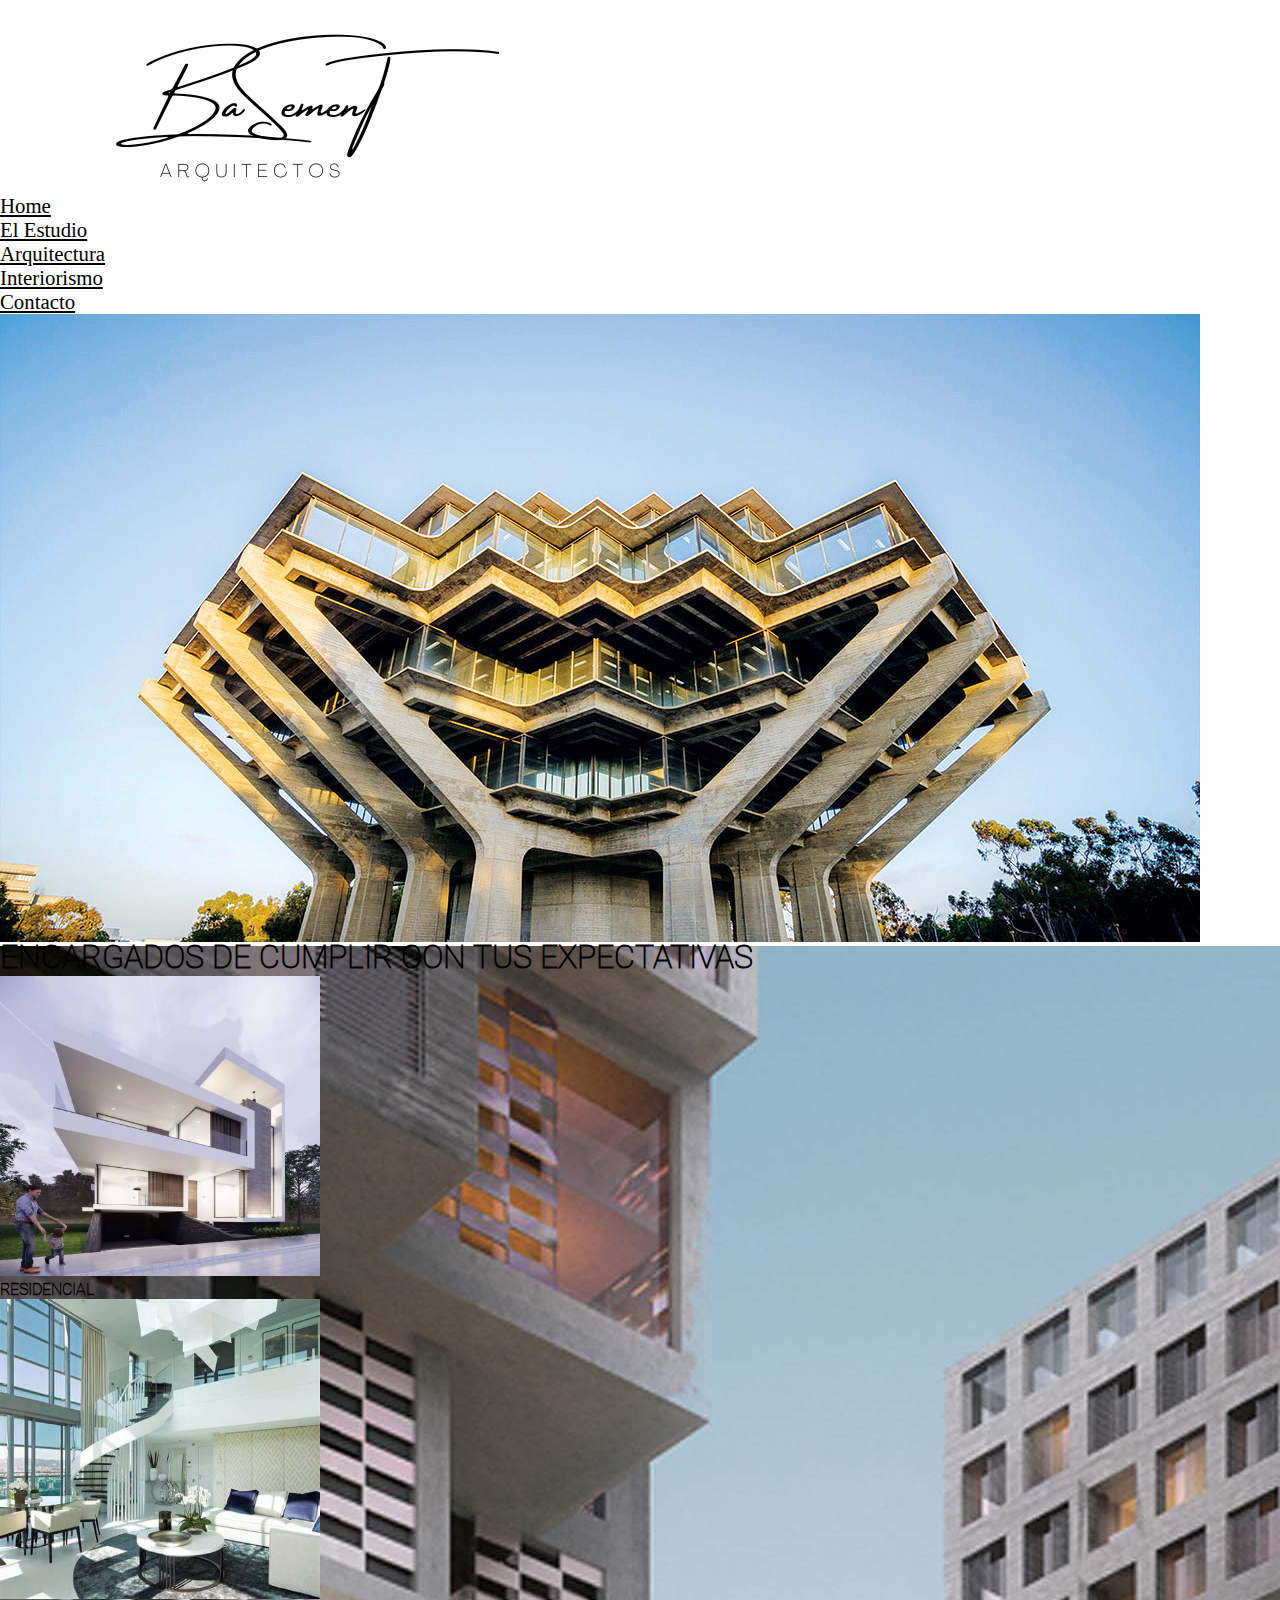
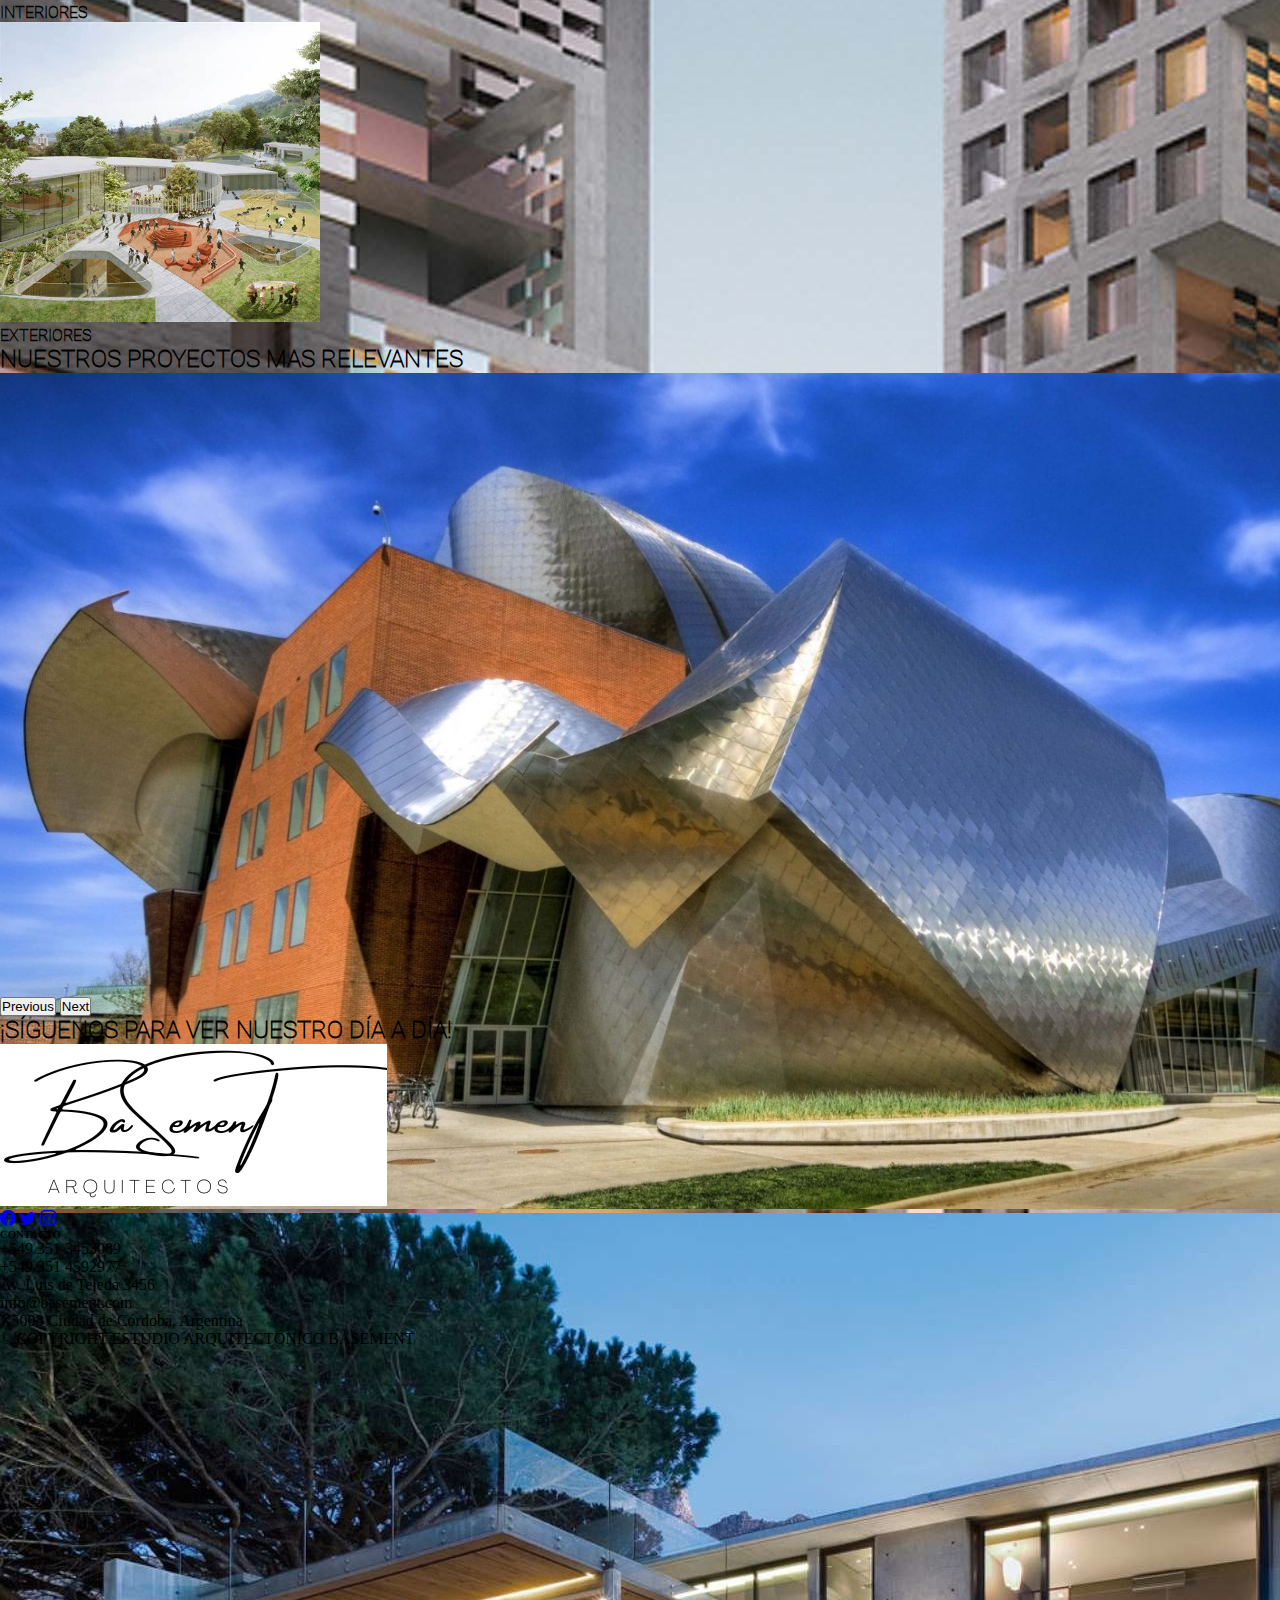
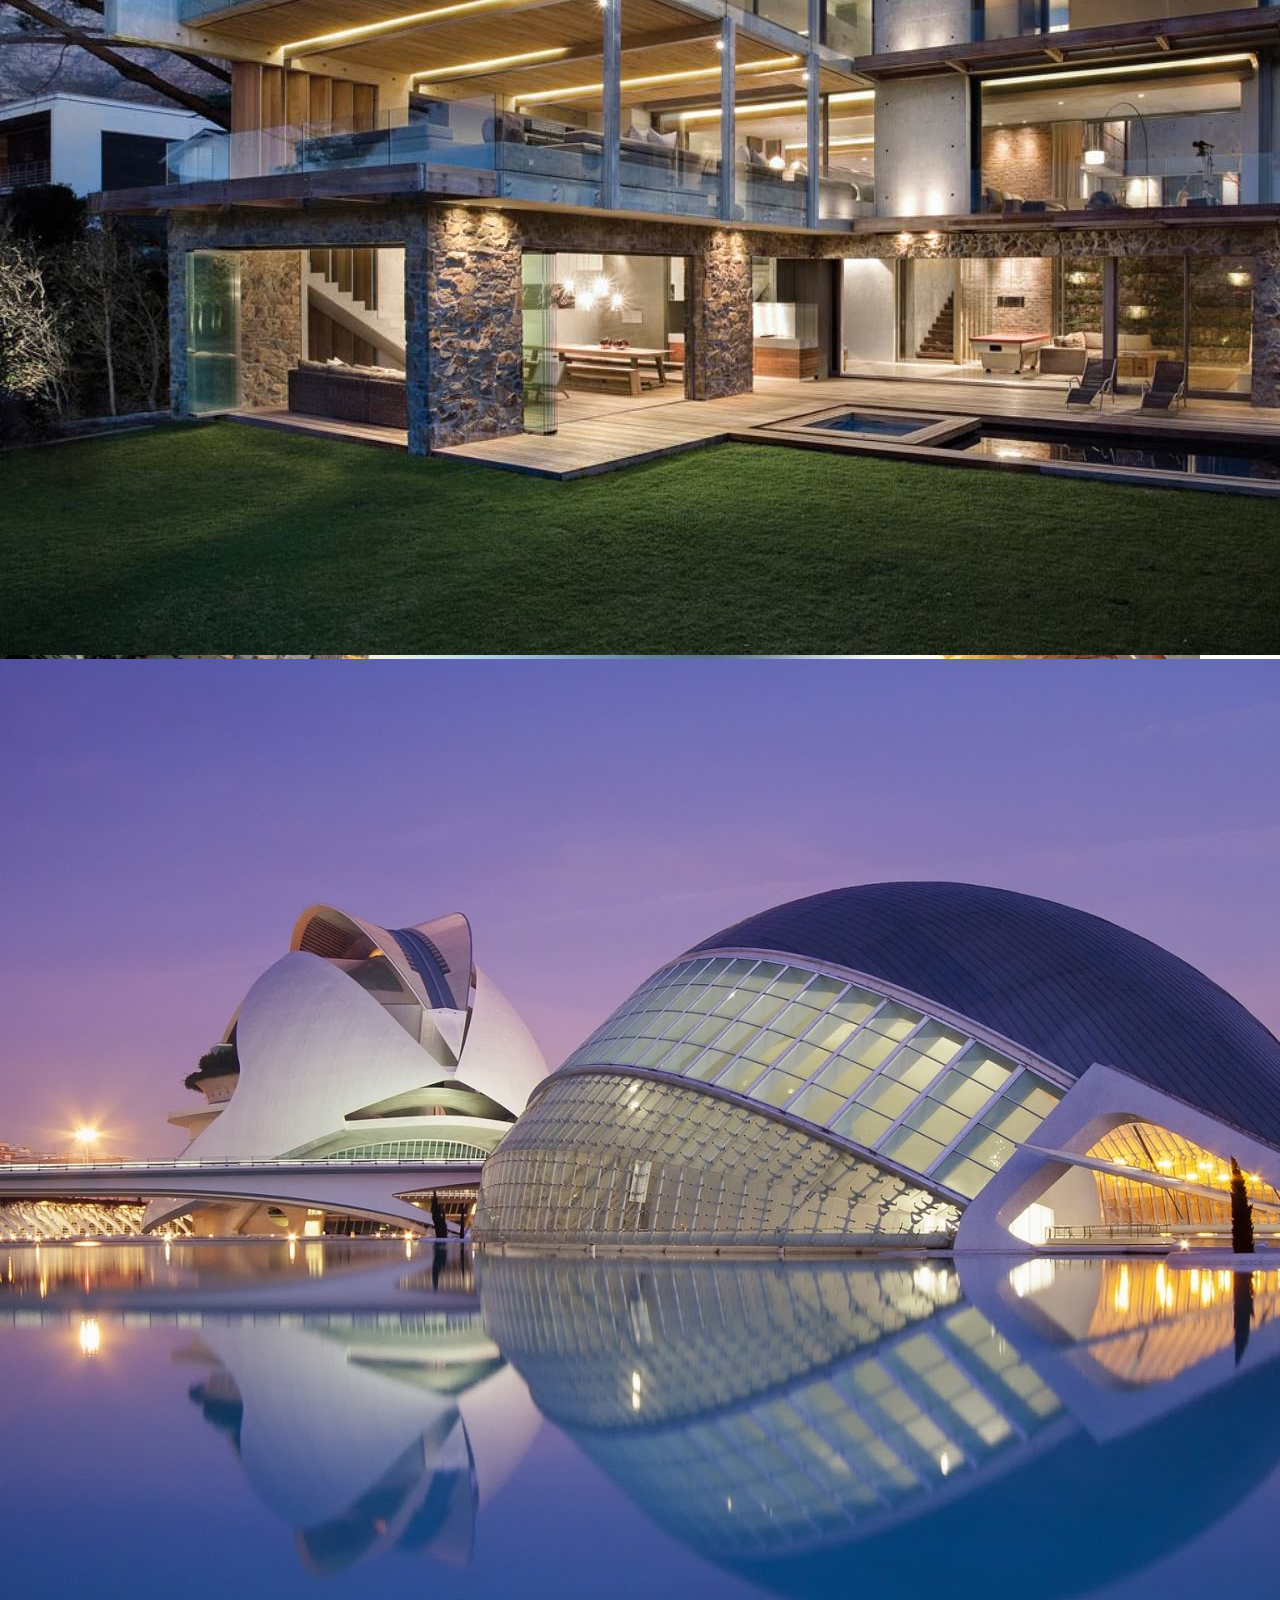
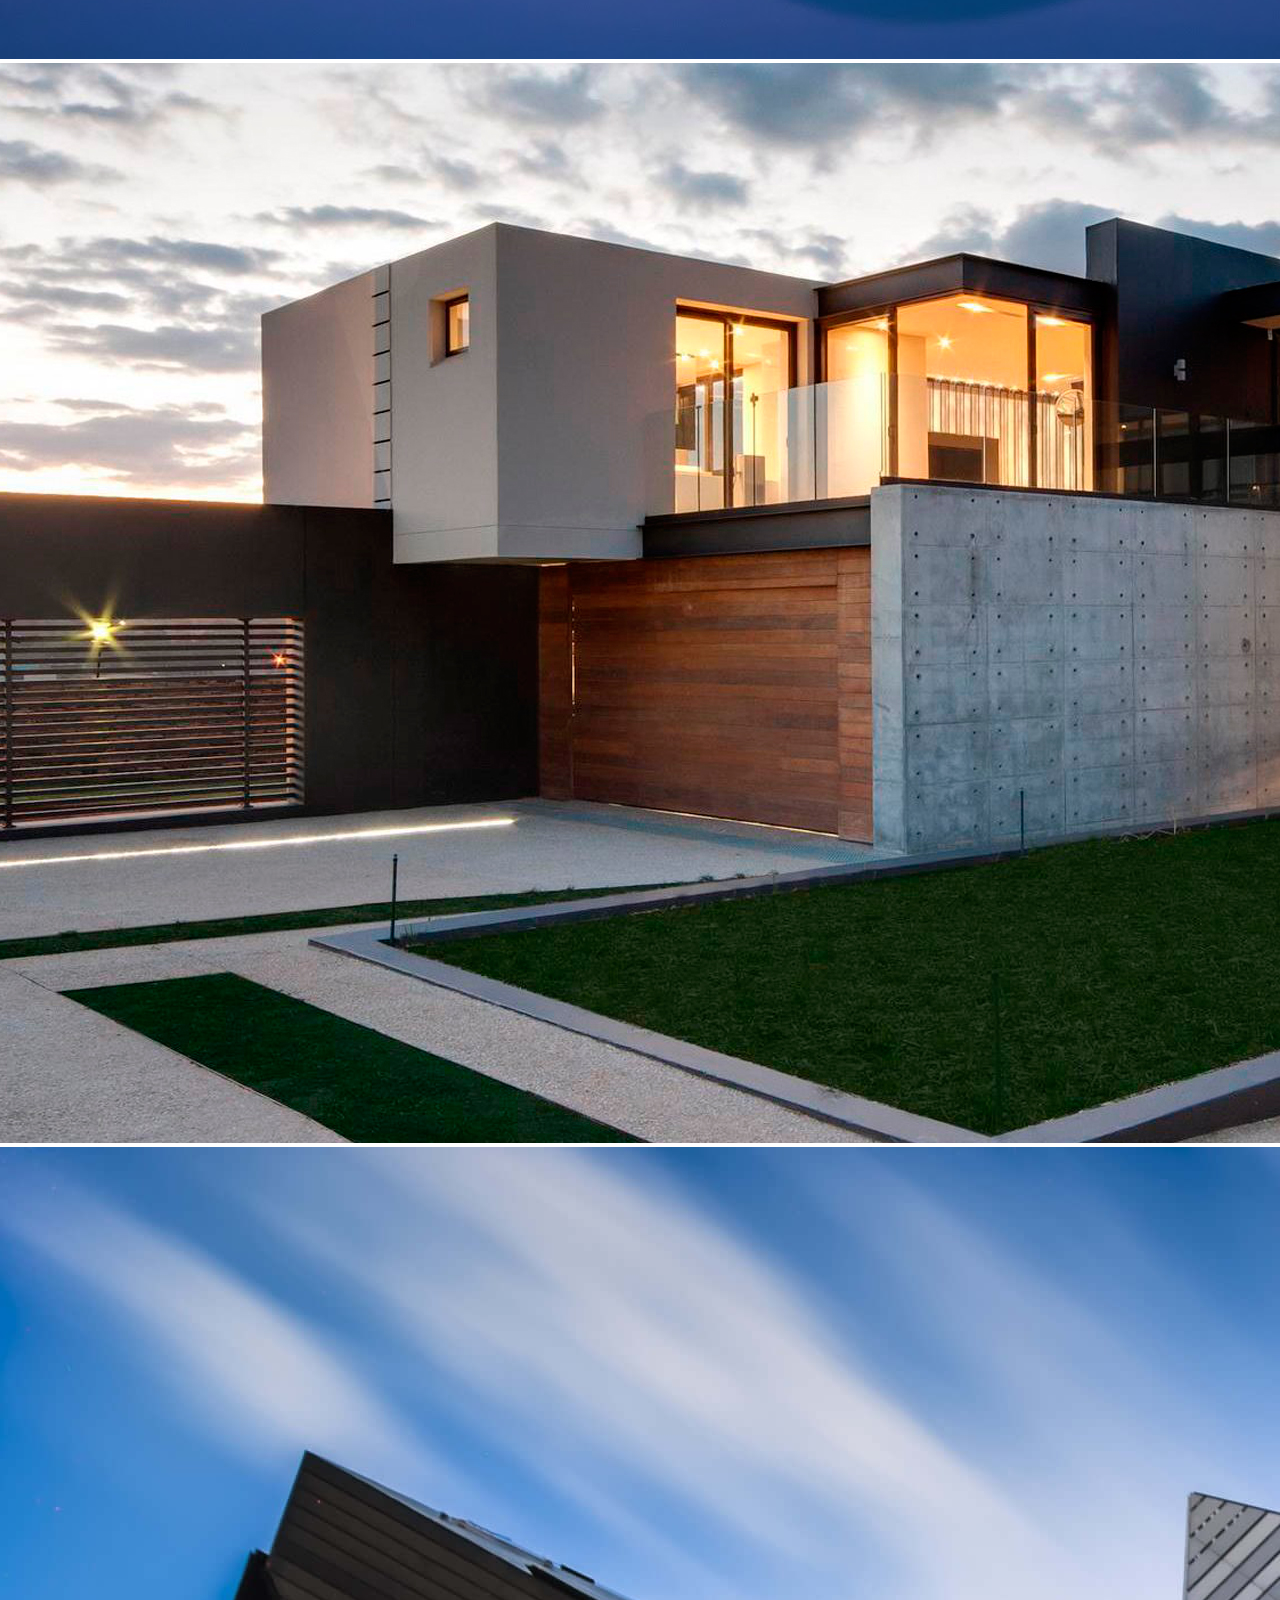
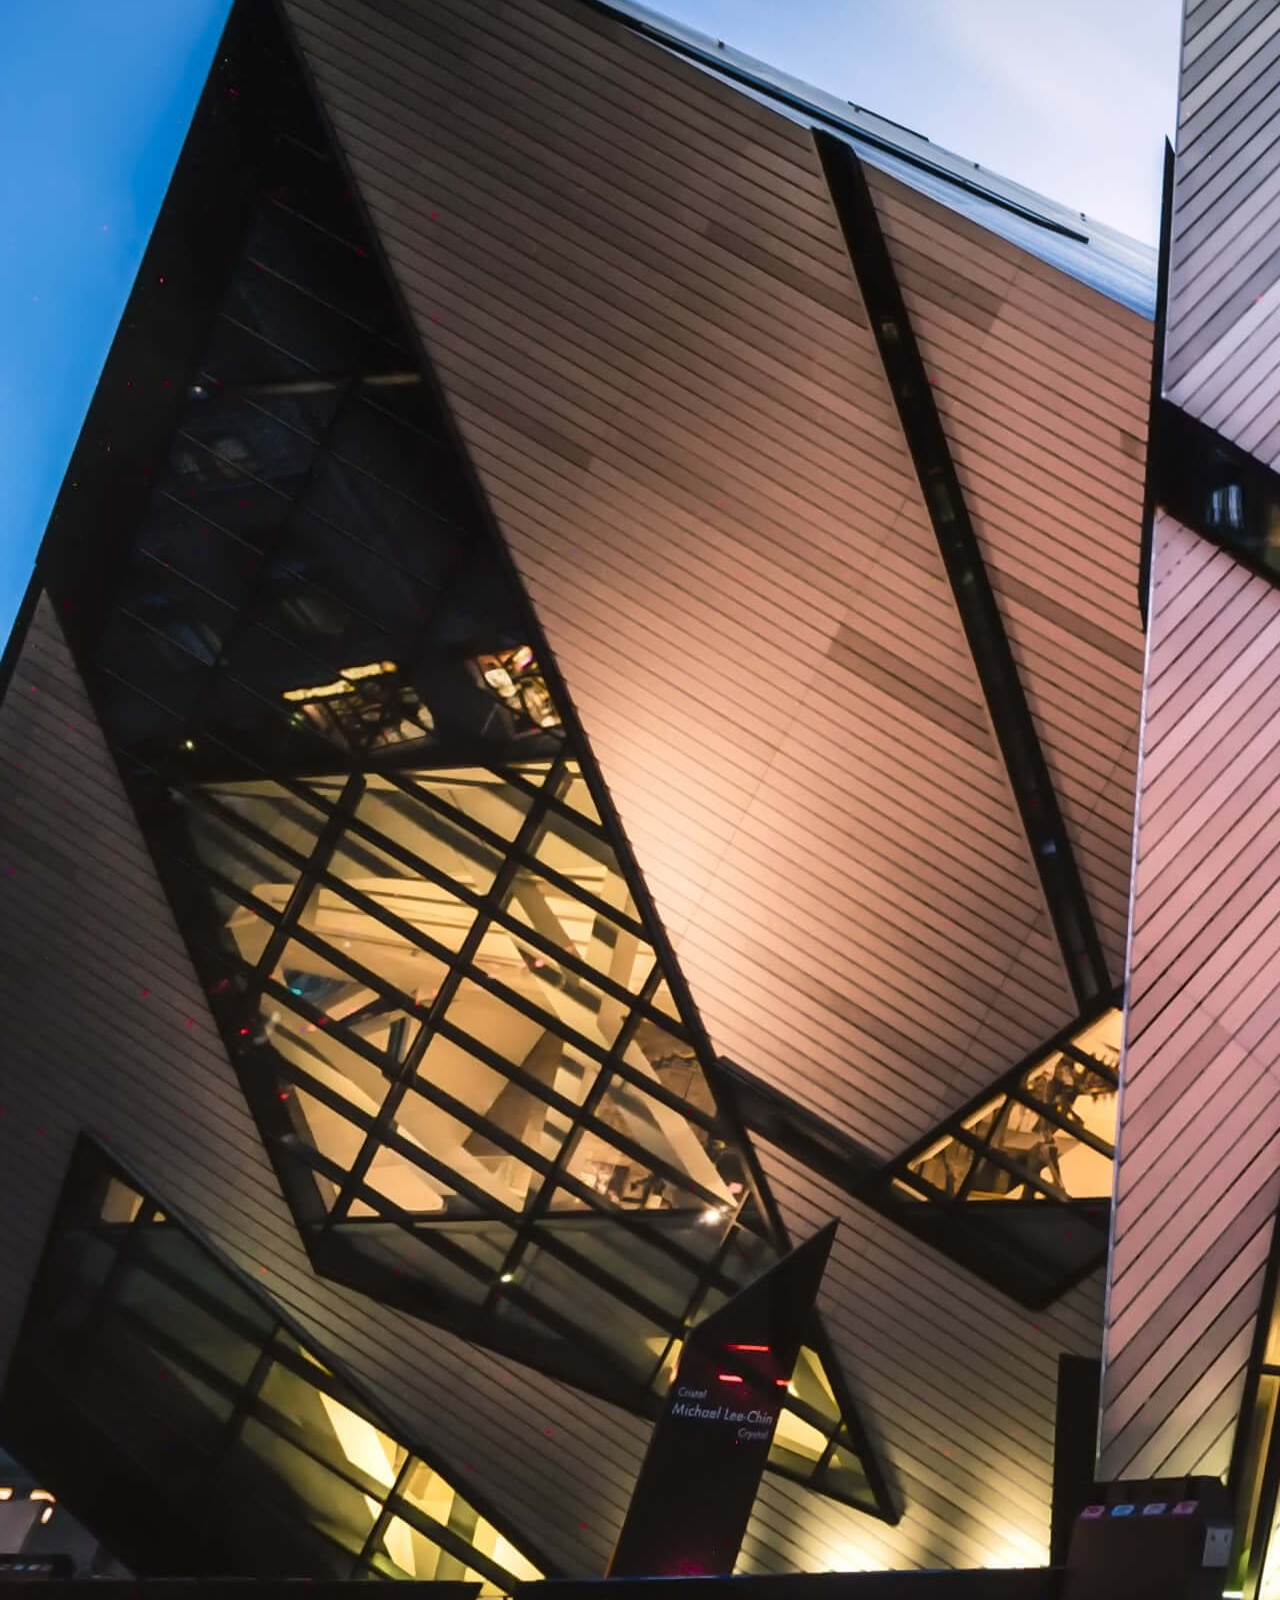
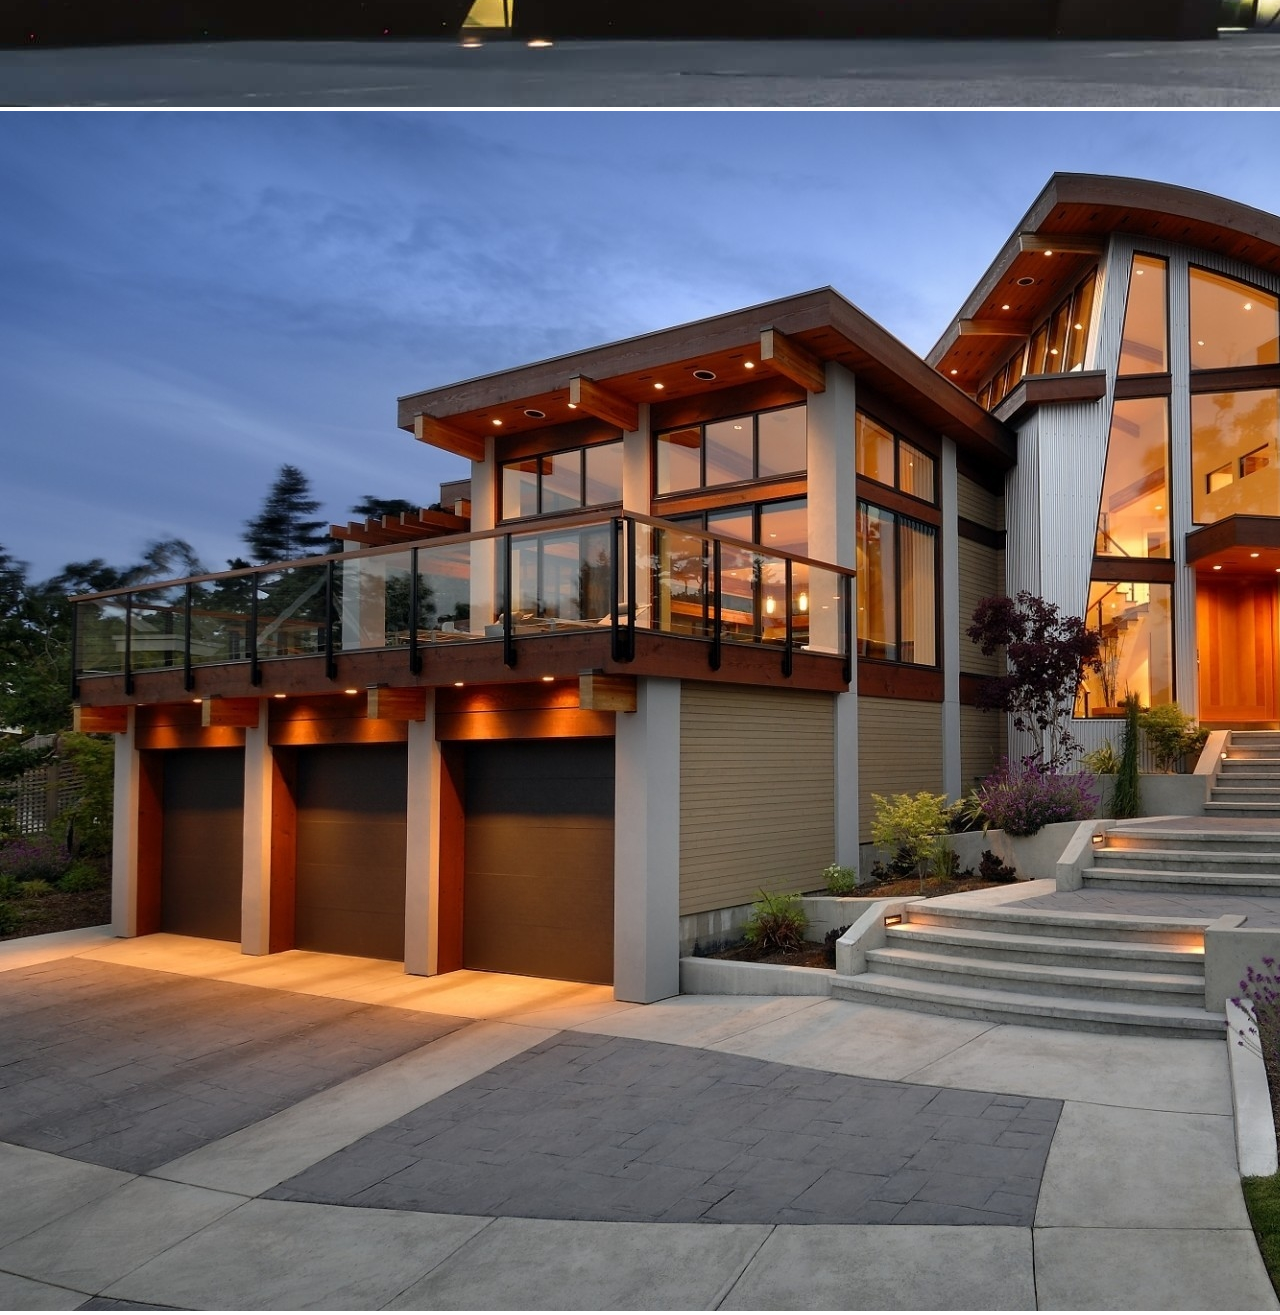
<file: index.html>
<!DOCTYPE html>
<html lang="en">
<head>
    <meta charset="UTF-8">
    <meta http-equiv="X-UA-Compatible" content="IE=edge">
    <meta name="viewport" content="width=device-width, initial-scale=1.0">
    <link href="https://cdn.jsdelivr.net/npm/bootstrap@5.1.3/dist/css/bootstrap.min.css" rel="stylesheet" integrity="sha384-1BmE4kWBq78iYhFldvKuhfTAU6auU8tT94WrHftjDbrCEXSU1oBoqyl2QvZ6jIW3" crossorigin="anonymous">
    <link rel="stylesheet" href="https://cdn.jsdelivr.net/npm/bootstrap-icons@1.9.1/font/bootstrap-icons.css">
    <link rel="stylesheet" href="https://cdnjs.cloudflare.com/ajax/libs/animate.css/4.1.1/animate.min.css"/>
    <link rel="shortcut icon" href="./assets/images/favicon-16x16.png">
    <link rel="stylesheet" href="./css/estilo.css">
    <title>Estudio Basement</title>
</head>
<body>
    <!-- <============================HEADER============================================> -->
    <header class="container-fluid d-flex justify-content-center">
        <div class="animate__animated animate__zoomIn">
            <div>
                <img src="./assets/images/logo basement.png" class="img-fluid" alt="logo basement" id="logo">
            </div>
        </div>
    </header>
    <!-- <============================NAV============================================> -->
    <div>
        <ul class="nav justify-content-center" id="nav">
            <li class="nav-item">
              <a class="nav-link active" aria-current="page" href="./index.html">Home</a>
            </li>
            <li class="nav-item">
              <a class="nav-link" href="./pages/elestudio.html">El Estudio</a>
            </li>
            <li class="nav-item">
              <a class="nav-link" href="./pages/arquitectura.html">Arquitectura</a>
            </li>
            <li class="nav-item">
                <a class="nav-link" href="./pages/interiorismo.html">Interiorismo</a>
              </li>
              <li class="nav-item">
                <a class="nav-link" href="./pages/contacto.html">Contacto</a>
              </li>
          </ul>
      </div>
      <!-- <============================SLIDER DE IMAGENES============================================> -->
      <div id="carouselExampleSlidesOnly" class="carousel slide" data-bs-ride="carousel">
        <div class="carousel-inner">
          <div class="carousel-item active">
            <img src="./assets/images/slide1.jpg" class="d-block w-100" alt="slideuno">
          </div>
          <div class="carousel-item">
            <img src="./assets/images/slide2.jpg" class="d-block w-100" alt="slidedos">
          </div>
          <div class="carousel-item">
            <img src="./assets/images/slide3.jpg" class="d-block w-100" alt="slidetres">
          </div>
        </div>
      </div>

      <!-- <============================MAIN============================================> -->

    <main class="container-fluid">
        <section class="text-center pt-3 mb-5" id="eslogan">
            <h1 class="p-3 border-bottom border-1">ENCARGADOS DE CUMPLIR CON TUS <span class="fw-bold">EXPECTATIVAS</span></h1>
        </section>
        
        <div class="container" id="proyectos">
            <div class="row mx-auto">
              <div class="col-lg-4 col-md-12 col-sm-12">
                <img src="./assets/images/residencial.jpg" class="img-thumbnail" alt="residencial" width="320" height="300"><h4 class="text-center fs-5 mt-4 fw-bold">RESIDENCIAL</h4>
              </div>
              <div class="col-lg-4 col-md-12 col-sm-12">
                <img src="./assets/images/interiores.jpg" class="img-thumbnail" alt="interiores" width="320" height="300"><h4 class="text-center fs-5 mt-4 fw-bold">INTERIORES</h4>
              </div>
              <div class="col-lg-4 col-md-12 col-sm-12">
                <img src="./assets/images/exteriores.jpg" class="img-thumbnail" alt="exteriores" width="320" height="300"><h4 class="text-center fs-5 mt-4 fw-bold">EXTERIORES</h4>
              </div>
            </div>
          </div>
        
        <section class="text-center pt-4 mb-3" id="eslogan">
            <h2 class="p-3 fs-1 fw-bold border-top border-1">NUESTROS PROYECTOS MAS RELEVANTES</h2>
        </section>

        <!-- <============================SEGUNTO SLIDER============================================> -->
      
      <div id="carouselExampleControls" class="carousel slide mb-5" data-bs-ride="carousel">
        <div class="carousel-inner">
          <div class="carousel-item active">
            <img src="./assets/images/proyecto5.jpg" class="d-block w-100" alt="Proyecto_cinco">
          </div>
          <div class="carousel-item">
            <img src="./assets/images/proyecto2.jpg" class="d-block w-100" alt="Proyecto_dos">
          </div>
          <div class="carousel-item">
            <img src="./assets/images/proyecto6.jpg" class="d-block w-100" alt="Proyecto_seis">
          </div>
          <div class="carousel-item">
            <img src="./assets/images/proyecto3.jpg" class="d-block w-100" alt="Proyecto_tres">
          </div>
          <div class="carousel-item">
            <img src="./assets/images/proyecto4.jpg" class="d-block w-100" alt="Proyecto_cuatro">
          </div>
          <div class="carousel-item">
            <img src="./assets/images/proyecto1.jpg" class="d-block w-100" alt="Proyecto_uno">
          </div>
        </div>
        <button class="carousel-control-prev" type="button" data-bs-target="#carouselExampleControls" data-bs-slide="prev">
          <span class="carousel-control-prev-icon" aria-hidden="true"></span>
          <span class="visually-hidden">Previous</span>
        </button>
        <button class="carousel-control-next" type="button" data-bs-target="#carouselExampleControls" data-bs-slide="next">
          <span class="carousel-control-next-icon" aria-hidden="true"></span>
          <span class="visually-hidden">Next</span>
        </button>
      </div>
      <section class="text-center mt-4 mb-5" id="eslogan">
        <h2 class="p-3 fs-1 fw-bold mb-5">¡SÍGUENOS PARA VER NUESTRO DÍA A DÍA!</h2>
      </section> 
    </main>

    <!-- <============================FOOTER============================================> -->

    <footer class="container">
        <div class="row">
          <div class="col col-lg-4 col-sm-6 col-md-6">
            <img src="./assets/images/logo basement2.png" alt="logo basement" id="logo-footer">
          </div>
          <div class="col-lg-4 col-sm-6 col-md-3 text-center fs-2 mb-5" id="iconos">
            <a href="#"><i class="bi bi-facebook"></i></a>
            <a href="#"><i class="bi bi-twitter"></i></a>
            <a href="#"><i class="bi bi-instagram"></i></a>
          </div>
          <div class="col-lg-4 col-sm-6 col-md-6" id="contacto">
            <h6>CONTACTO</h6>
            <p>+549 351 3453089</p>
            <p>+549 351 4592977</p>
            <p>Av. Luis de Tejeda 3456</p>
            <p>info@basement.com</p>
            <p>X5008 Ciudad de Córdoba, Argentina</p>
          </div>
        </div>
        <section>
          <p class="p-3 fs-6 text-center"> © COPYRIGHT ESTUDIO ARQUITECTÓNICO BASEMENT</p>
        </section>
    </footer>
    

    <script src="https://cdn.jsdelivr.net/npm/@popperjs/core@2.10.2/dist/umd/popper.min.js" integrity="sha384-7+zCNj/IqJ95wo16oMtfsKbZ9ccEh31eOz1HGyDuCQ6wgnyJNSYdrPa03rtR1zdB" crossorigin="anonymous"></script>
    <script src="https://cdn.jsdelivr.net/npm/bootstrap@5.1.3/dist/js/bootstrap.min.js" integrity="sha384-QJHtvGhmr9XOIpI6YVutG+2QOK9T+ZnN4kzFN1RtK3zEFEIsxhlmWl5/YESvpZ13" crossorigin="anonymous">
    </script>  
</body>
</html>
</file>
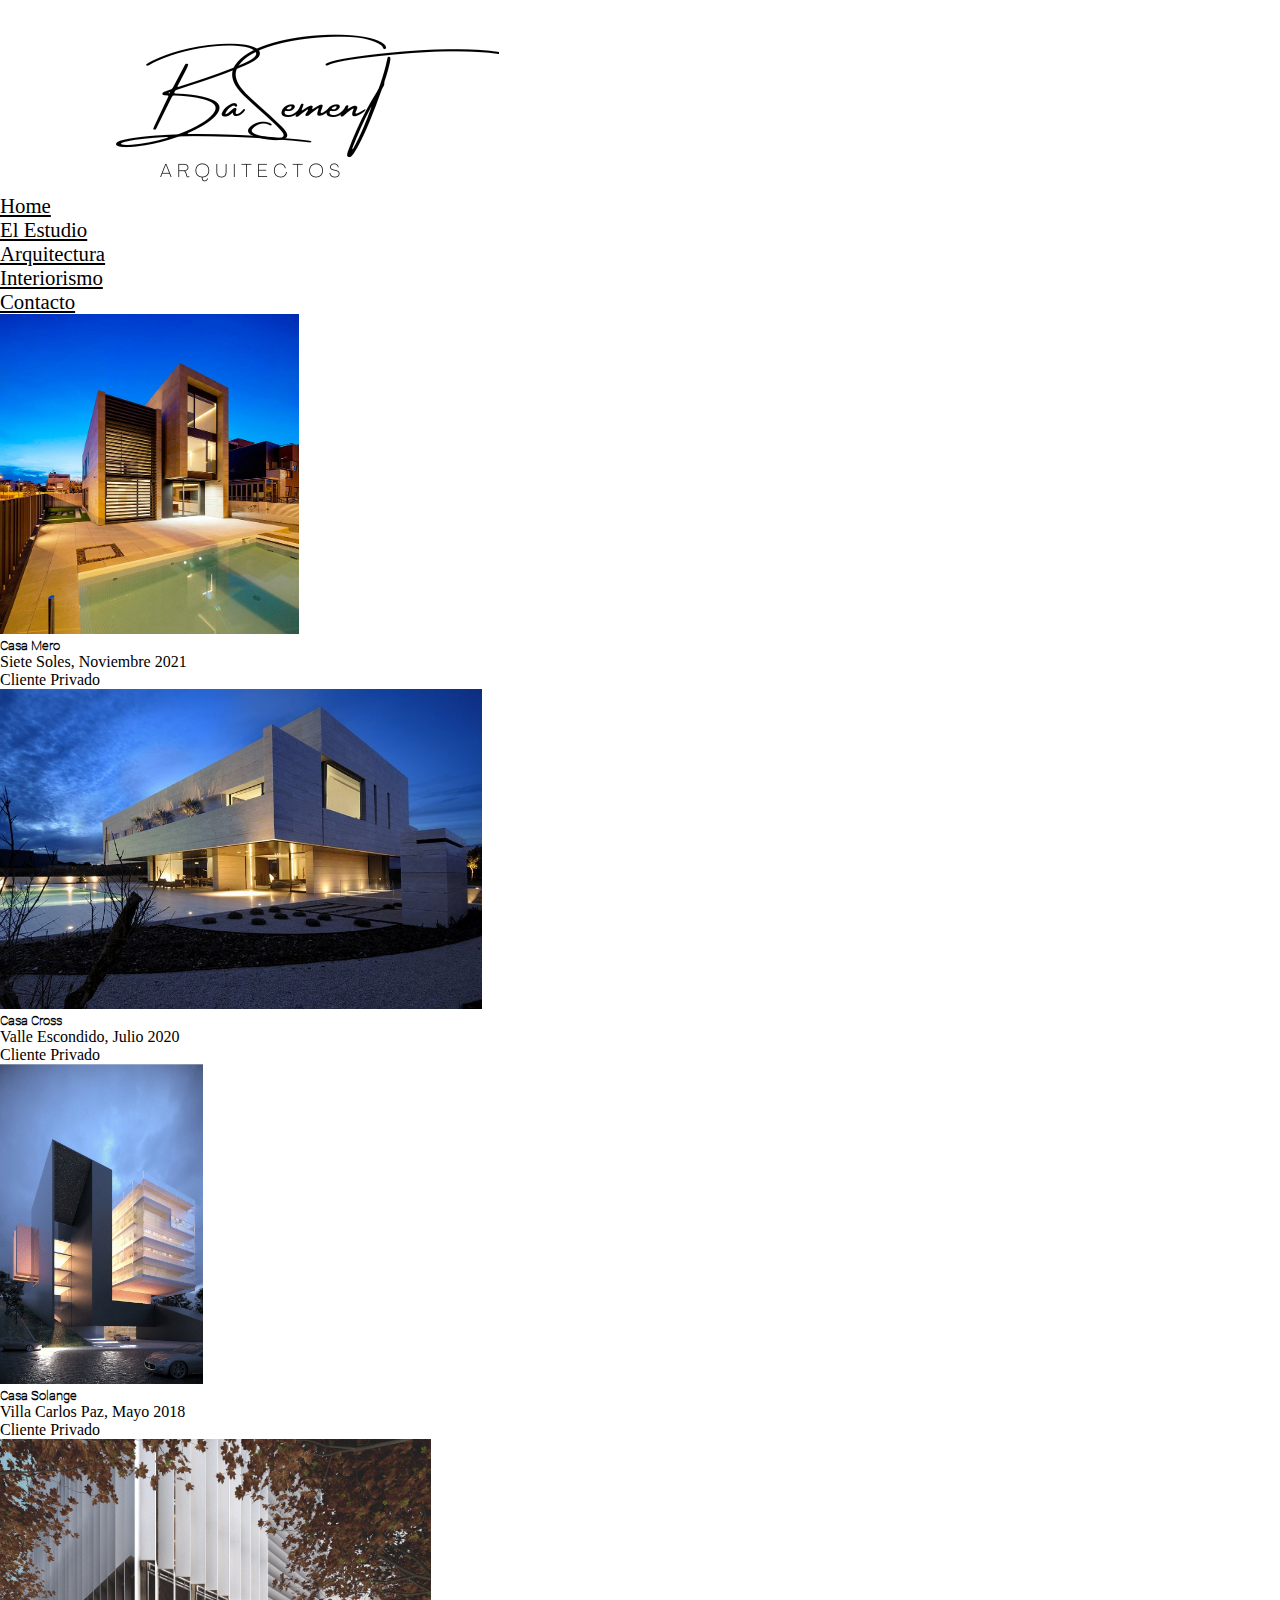
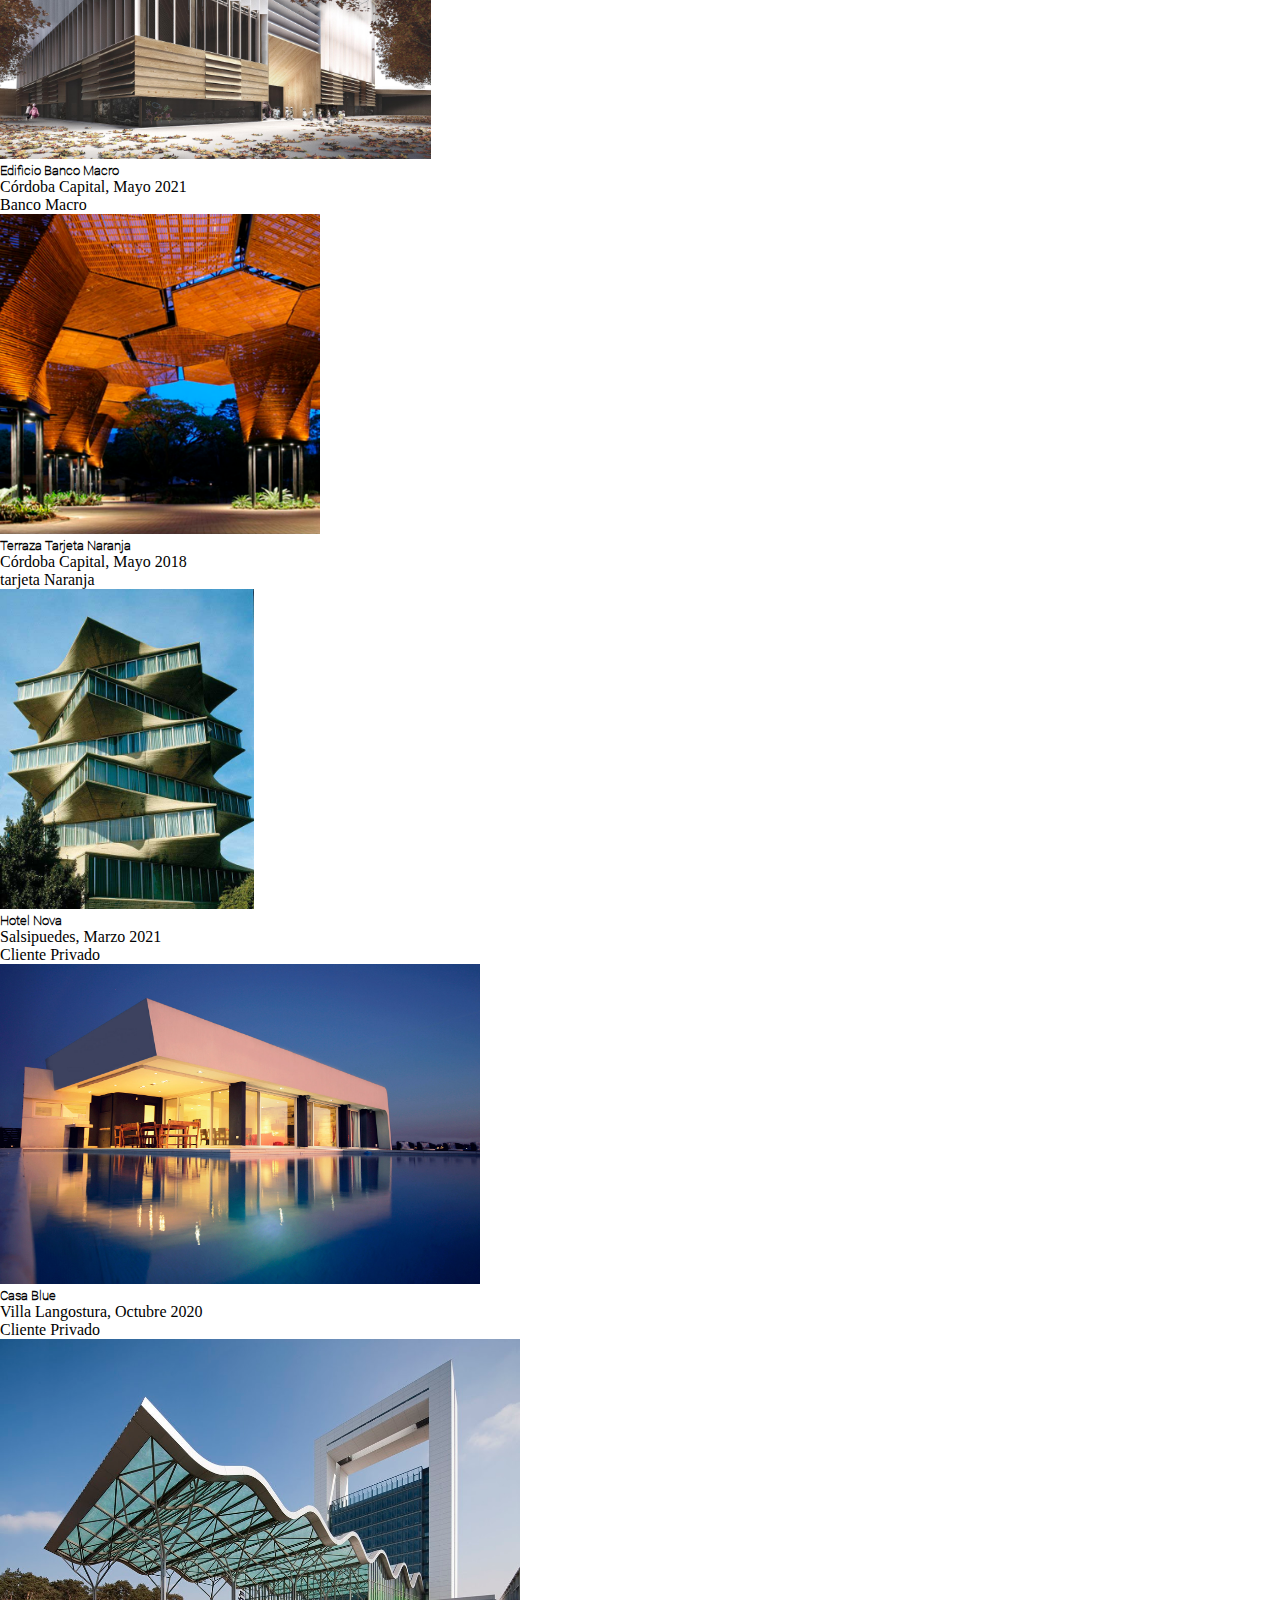
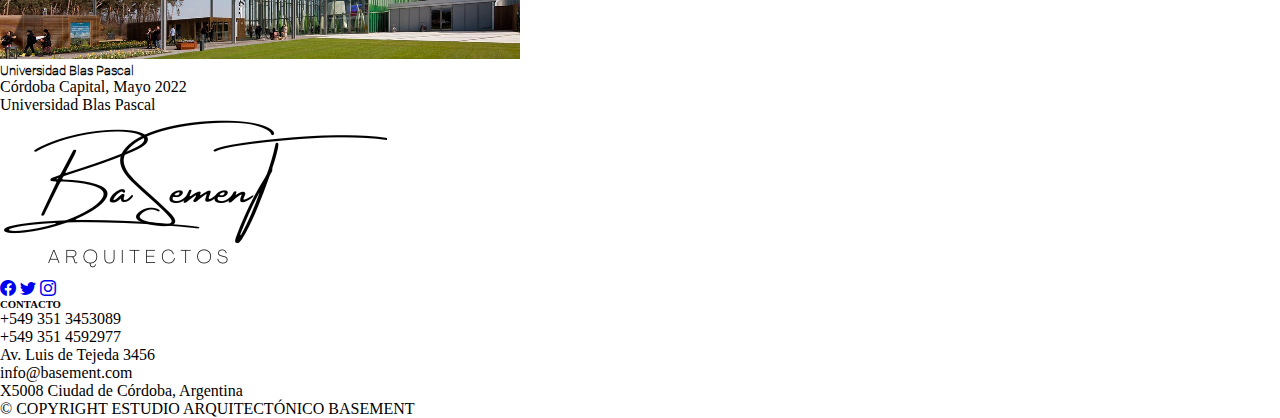
<file: pages/arquitectura.html>
<!DOCTYPE html>
<html lang="en">
<head>
    <meta charset="UTF-8">
    <meta http-equiv="X-UA-Compatible" content="IE=edge">
    <meta name="viewport" content="width=device-width, initial-scale=1.0">
    <link href="https://cdn.jsdelivr.net/npm/bootstrap@5.1.3/dist/css/bootstrap.min.css" rel="stylesheet" integrity="sha384-1BmE4kWBq78iYhFldvKuhfTAU6auU8tT94WrHftjDbrCEXSU1oBoqyl2QvZ6jIW3" crossorigin="anonymous">
    <link rel="stylesheet" href="https://cdn.jsdelivr.net/npm/bootstrap-icons@1.9.1/font/bootstrap-icons.css">
    <link rel="stylesheet" href="https://cdnjs.cloudflare.com/ajax/libs/animate.css/4.1.1/animate.min.css"/>
    <link rel="shortcut icon" href="../assets/images/favicon-16x16.png">
    <link rel="stylesheet" href="../css/estilo.css">
    <title>Estudio Basement</title>
</head>
<body>
    <!-- <============================ENCABEZADO============================================> -->
    <header class="container-fluid d-flex justify-content-center">
       <div>
        <img src="../assets/images/logo basement.png" class="img-fluid" alt="logo basement" id="logo">
       </div>
    </header>

    <!-- <============================NAV============================================> -->

    <div>
        <ul class="nav justify-content-center" id="nav">
            <li class="nav-item">
              <a class="nav-link active" aria-current="page" href="../index.html">Home</a>
            </li>
            <li class="nav-item">
              <a class="nav-link" href="./elestudio.html">El Estudio</a>
            </li>
            <li class="nav-item">
              <a class="nav-link" href="./arquitectura.html">Arquitectura</a>
            </li>
            <li class="nav-item">
                <a class="nav-link" href="./interiorismo.html">Interiorismo</a>
              </li>
              <li class="nav-item">
                <a class="nav-link" href="./contacto.html">Contacto</a>
              </li>
        </ul>
    </div>
    
  <!-- <============================MAIN============================================> -->

  <!-- <============================CARDS============================================> -->
  
  <main class="container border-top border-1 ">
    <div class="row row-cols-1 row-cols-md-2 g-4 mt-4">
        <div class="col">
          <div class="card">
            <img src="../assets/images/arq1.jpg" class="card-img-top" alt="Arquitectura_uno">
            <div class="card-body">
              <h5 class="card-title text-center fw-bold fs-3" id="eslogan">Casa Mero</h5>
              <p class="card-text text-center fs-5"> Siete Soles, Noviembre 2021</p>
              <p class="card-text text-center fs-5"> Cliente Privado</p>
            </div>
          </div>
        </div>
        <div class="col">
          <div class="card">
            <img src="../assets/images/arq2.jpg" class="card-img-top" alt="Arquitectura_dos">
            <div class="card-body">
              <h5 class="card-title text-center fw-bold fs-3" id="eslogan">Casa Cross</h5>
              <p class="card-text text-center fs-5"> Valle Escondido, Julio 2020</p>
              <p class="card-text text-center fs-5"> Cliente Privado</p>
            </div>
          </div>
        </div>
        <div class="col">
          <div class="card">
            <img src="../assets/images/arq3.gif" class="card-img-top" alt="Arquitectura_tres">
            <div class="card-body">
              <h5 class="card-title text-center fw-bold fs-3" id="eslogan">Casa Solange</h5>
              <p class="card-text text-center fs-5"> Villa Carlos Paz, Mayo 2018</p>
              <p class="card-text text-center fs-5"> Cliente Privado</p>
              
            </div>
          </div>
        </div>
        <div class="col">
          <div class="card">
            <img src="../assets/images/arq4.jpg" class="card-img-top" alt="Arquitectura_cuatro">
            <div class="card-body">
              <h5 class="card-title text-center fw-bold fs-3" id="eslogan">Edificio Banco Macro</h5>
              <p class="card-text text-center fs-5"> Córdoba Capital, Mayo 2021</p>
              <p class="card-text text-center fs-5"> Banco Macro</p>
            
            </div>
          </div>
        </div>
      </div>
      <!-- <============================SEGUNDA CARDS============================================> -->
      <div class="row row-cols-1 row-cols-md-2 g-4 mt-1">
        <div class="col">
          <div class="card">
            <img src="../assets/images/arq5.jpg" class="card-img-top" alt="Arquitectura_cinco">
            <div class="card-body">
              <h5 class="card-title text-center fw-bold fs-3" id="eslogan">Terraza Tarjeta Naranja</h5>
              <p class="card-text text-center fs-5"> Córdoba Capital, Mayo 2018</p>
              <p class="card-text text-center fs-5"> tarjeta Naranja</p>
            </div>
          </div>
        </div>
        <div class="col">
          <div class="card">
            <img src="../assets/images/arq6.jpg" class="card-img-top" alt="Arquitectura_seis">
            <div class="card-body">
              <h5 class="card-title text-center fw-bold fs-3" id="eslogan">Hotel Nova</h5>
              <p class="card-text text-center fs-5"> Salsipuedes, Marzo 2021</p>
              <p class="card-text text-center fs-5"> Cliente Privado</p>
            </div>
          </div>
        </div>
        <div class="col">
          <div class="card">
            <img src="../assets/images/arq7.jpg" class="card-img-top" alt="Arquitectura_siete">
            <div class="card-body">
              <h5 class="card-title text-center fw-bold fs-3" id="eslogan">Casa Blue</h5>
              <p class="card-text text-center fs-5"> Villa Langostura, Octubre 2020</p>
              <p class="card-text text-center fs-5"> Cliente Privado</p>
            </div>
          </div>
        </div>
        <div class="col">
          <div class="card">
            <img src="../assets/images/arq8.jpg" class="card-img-top" alt="Arquitectura_ocho">
            <div class="card-body">
              <h5 class="card-title text-center fw-bold fs-3" id="eslogan">Universidad Blas Pascal </h5>
              <p class="card-text text-center fs-5"> Córdoba Capital, Mayo 2022</p>
              <p class="card-text text-center fs-5"> Universidad Blas Pascal</p>
            </div>
          </div>
        </div>
      </div>
  </main>

  <!-- <============================FOOTER============================================> -->

  <footer class="container mt-5">
    <div class="row">
      <div class="col col-lg-4 col-sm-6 col-md-6 ">
        <img src="../assets/images/logo basement2.png" alt="logo basement" id="logo-footer">
      </div>
      <div class="col-lg-4 col-sm-6 col-md-3 text-center fs-2 mb-5" id="iconos">
        <a href="#"><i class="bi bi-facebook"></i></a>
        <a href="#"><i class="bi bi-twitter"></i></a>
        <a href="#"><i class="bi bi-instagram"></i></a>
      </div>
      <div class="col-lg-4 col-sm-6 col-md-6" id="contacto">
        <h6>CONTACTO</h6>
        <p>+549 351 3453089</p>
        <p>+549 351 4592977</p>
        <p>Av. Luis de Tejeda 3456</p>
        <p>info@basement.com</p>
        <p>X5008 Ciudad de Córdoba, Argentina</p>
      </div>
    </div>
    <section>
      <p class="p-3 fs-6 text-center"> © COPYRIGHT ESTUDIO ARQUITECTÓNICO BASEMENT</p>
    </section>
</footer>

    <script src="https://cdn.jsdelivr.net/npm/@popperjs/core@2.10.2/dist/umd/popper.min.js" integrity="sha384-7+zCNj/IqJ95wo16oMtfsKbZ9ccEh31eOz1HGyDuCQ6wgnyJNSYdrPa03rtR1zdB" crossorigin="anonymous"></script>
    <script src="https://cdn.jsdelivr.net/npm/bootstrap@5.1.3/dist/js/bootstrap.min.js" integrity="sha384-QJHtvGhmr9XOIpI6YVutG+2QOK9T+ZnN4kzFN1RtK3zEFEIsxhlmWl5/YESvpZ13" crossorigin="anonymous">
    </script>      
</body>
</html>
</file>
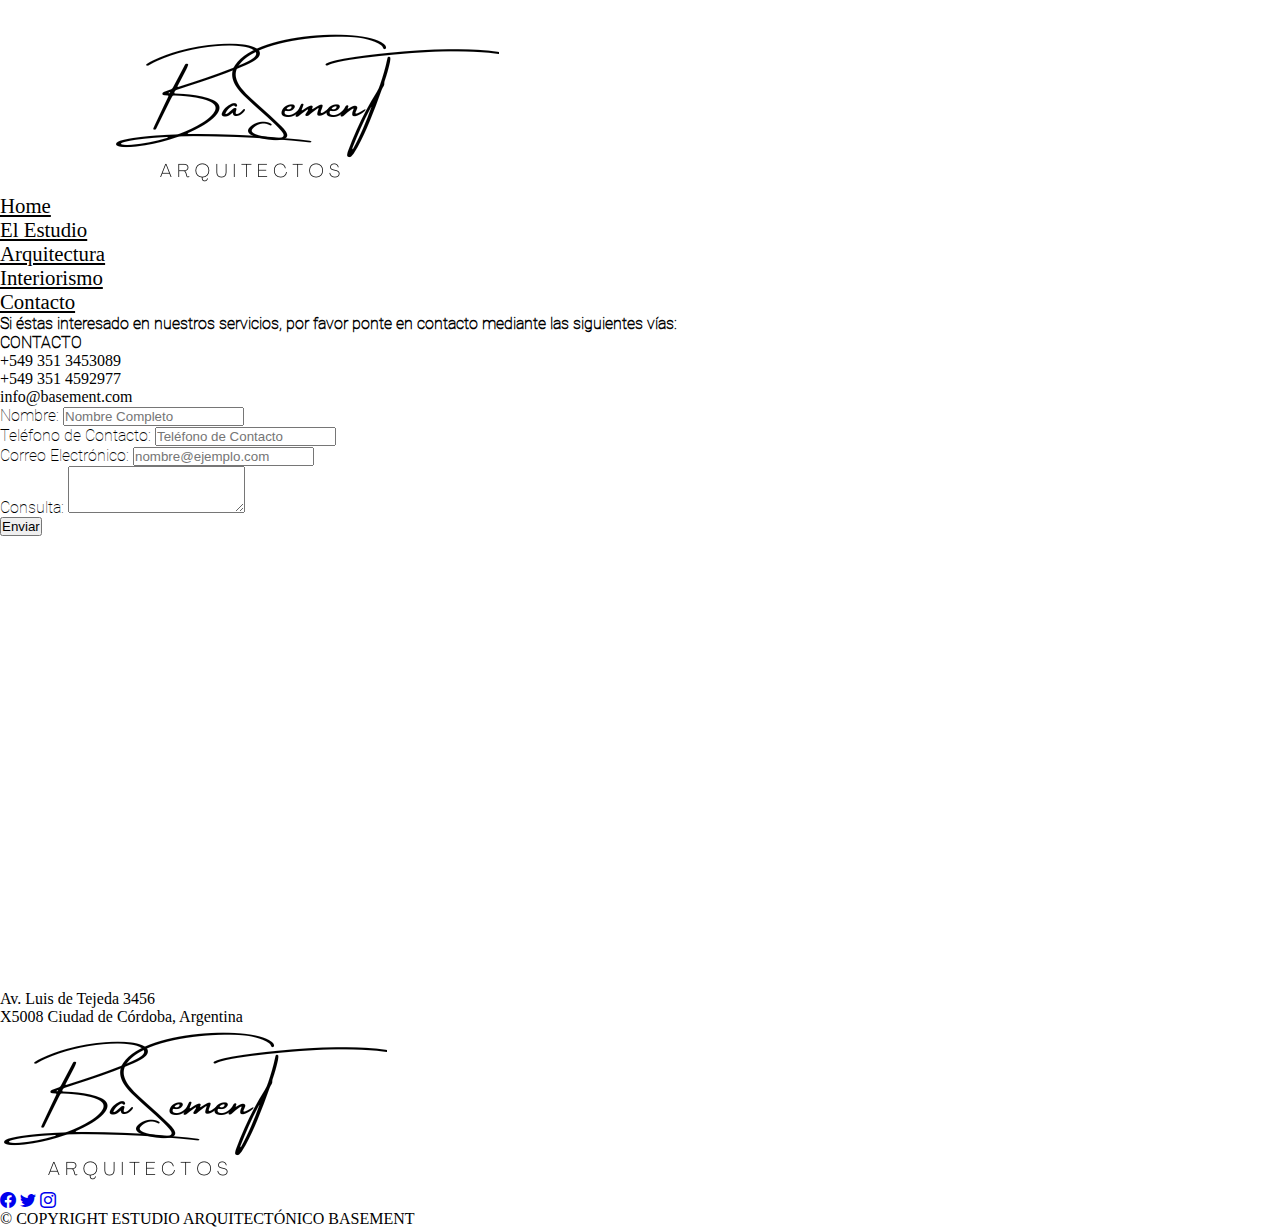
<file: pages/contacto.html>
<!DOCTYPE html>
<html lang="en">
<head>
    <meta charset="UTF-8">
    <meta http-equiv="X-UA-Compatible" content="IE=edge">
    <meta name="viewport" content="width=device-width, initial-scale=1.0">
    <link href="https://cdn.jsdelivr.net/npm/bootstrap@5.1.3/dist/css/bootstrap.min.css" rel="stylesheet" integrity="sha384-1BmE4kWBq78iYhFldvKuhfTAU6auU8tT94WrHftjDbrCEXSU1oBoqyl2QvZ6jIW3" crossorigin="anonymous">
    <link rel="stylesheet" href="https://cdn.jsdelivr.net/npm/bootstrap-icons@1.9.1/font/bootstrap-icons.css">
    <link rel="stylesheet" href="https://cdnjs.cloudflare.com/ajax/libs/animate.css/4.1.1/animate.min.css"/>
    <link rel="shortcut icon" href="../assets/images/favicon-16x16.png">
    <link rel="stylesheet" href="../css/estilo.css">
    <title>Estudio Basement</title>
</head>
<body>
    <!-- <============================ENCABEZADO============================================> -->
    <header class="container-fluid d-flex justify-content-center">
      <div class="animate__animated animate__zoomIn">
       <div>
        <img src="../assets/images/logo basement.png" class="img-fluid" alt="logo basement" id="logo">
       </div>
      </div>
    </header>

    <!-- <============================NAV============================================> -->

    <div>
        <ul class="nav justify-content-center" id="nav">
            <li class="nav-item">
              <a class="nav-link active" aria-current="page" href="../index.html">Home</a>
            </li>
            <li class="nav-item">
              <a class="nav-link" href="./elestudio.html">El Estudio</a>
            </li>
            <li class="nav-item">
              <a class="nav-link" href="./arquitectura.html">Arquitectura</a>
            </li>
            <li class="nav-item">
                <a class="nav-link" href="./interiorismo.html">Interiorismo</a>
              </li>
              <li class="nav-item">
                <a class="nav-link" href="./contacto.html">Contacto</a>
              </li>
        </ul>
    </div>

    <!-- <============================MAIN============================================> -->

  <main class="container border-top border-1 pb-5">
    <h4 class="mt-5 mb-5 text-center fw-bold" id="eslogan">Si éstas interesado en nuestros servicios, por favor ponte
    en contacto mediante las siguientes vías:</h4>
    
    <div class="row">
    
      <div class="col mt-5">
      <h4 class="fw-bold text-center fs-2" id="eslogan">CONTACTO</h4>
      <p class="fs-4 text-center">+549 351 3453089</p>
      <p class="fs-4 text-center">+549 351 4592977</p>
      <p class="fs-5 text-center">info@basement.com</p>
      </div>
      <div class="col">
        <div class="mb-3">
            <label for="exampleFormControlInput1" class="form-label fw-bold" id="eslogan">Nombre:</label>
            <input type="email" class="form-control" id="exampleFormControlInput1" placeholder="Nombre Completo">
          </div>
          <div class="mb-3">
            <label for="exampleFormControlInput1" class="form-label fw-bold" id="eslogan">Teléfono de Contacto:</label>
            <input type="email" class="form-control" id="exampleFormControlInput1" placeholder="Teléfono de Contacto">
          </div>
          <div class="mb-3">
            <label for="exampleFormControlInput1" class="form-label fw-bold" id="eslogan">Correo Electrónico:</label>
            <input type="email" class="form-control" id="exampleFormControlInput1" placeholder="nombre@ejemplo.com">
          </div>
          <div class="mb-3">
            <label for="exampleFormControlTextarea1" class="form-label fw-bold" id="eslogan">Consulta:</label>
            <textarea class="form-control" id="exampleFormControlTextarea1" rows="3"></textarea>
          </div>
          <div>
            <button type="button" class="btn btn-secondary mt-2 mb-5">Enviar</button>
          </div>
        </div>
    </div>

    <div class="container mb-4">
        <div class="row">
          <div class="col">
            <iframe src="https://www.google.com/maps/embed?pb=!1m18!1m12!1m3!1d3406.3818800015583!2d-64.2325546495972!3d-31.37603220134881!2m3!1f0!2f0!3f0!3m2!1i1024!2i768!4f13.1!3m3!1m2!1s0x943299261f8f2737%3A0x27af1a7154dc4e9a!2sLuis%20Jose%20de%20Tejeda%203456%2C%20C%C3%B3rdoba!5e0!3m2!1ses-419!2sar!4v1664045538576!5m2!1ses-419!2sar" width="600" height="450" style="border:0;" allowfullscreen="" loading="lazy" referrerpolicy="no-referrer-when-downgrade"></iframe> 
          </div>
          <div class="col p-3 mt-10 text-center">
            <p class="fs-3 text-center">Av. Luis de Tejeda 3456</p>
            <p class="fs-5 text-center">X5008 Ciudad de Córdoba, Argentina</p>
            
          </div>
        </div>
      </div>
</main>

<!-- <============================FOOTER============================================> -->

<footer class="container">
<div class="row">
  <div class="col">
    <img src="../assets/images/logo basement2.png" alt="logo basement" id="logo-footer">
  </div>
  <div class="col text-center fs-2 mb-5">
    <a href="#"><i class="bi bi-facebook"></i></a>
    <a href="#"><i class="bi bi-twitter"></i></a>
    <a href="#"><i class="bi bi-instagram"></i></a>
  </div>
  </div>
</div>
<section>
  <p class="p-3 fs-6 text-center"> © COPYRIGHT ESTUDIO ARQUITECTÓNICO BASEMENT</p>
</section>

</footer>
    
  
<script src="https://cdn.jsdelivr.net/npm/@popperjs/core@2.10.2/dist/umd/popper.min.js" integrity="sha384-7+zCNj/IqJ95wo16oMtfsKbZ9ccEh31eOz1HGyDuCQ6wgnyJNSYdrPa03rtR1zdB" crossorigin="anonymous"></script>
<script src="https://cdn.jsdelivr.net/npm/bootstrap@5.1.3/dist/js/bootstrap.min.js" integrity="sha384-QJHtvGhmr9XOIpI6YVutG+2QOK9T+ZnN4kzFN1RtK3zEFEIsxhlmWl5/YESvpZ13" crossorigin="anonymous">
</script>     
</body>
</html>
</file>
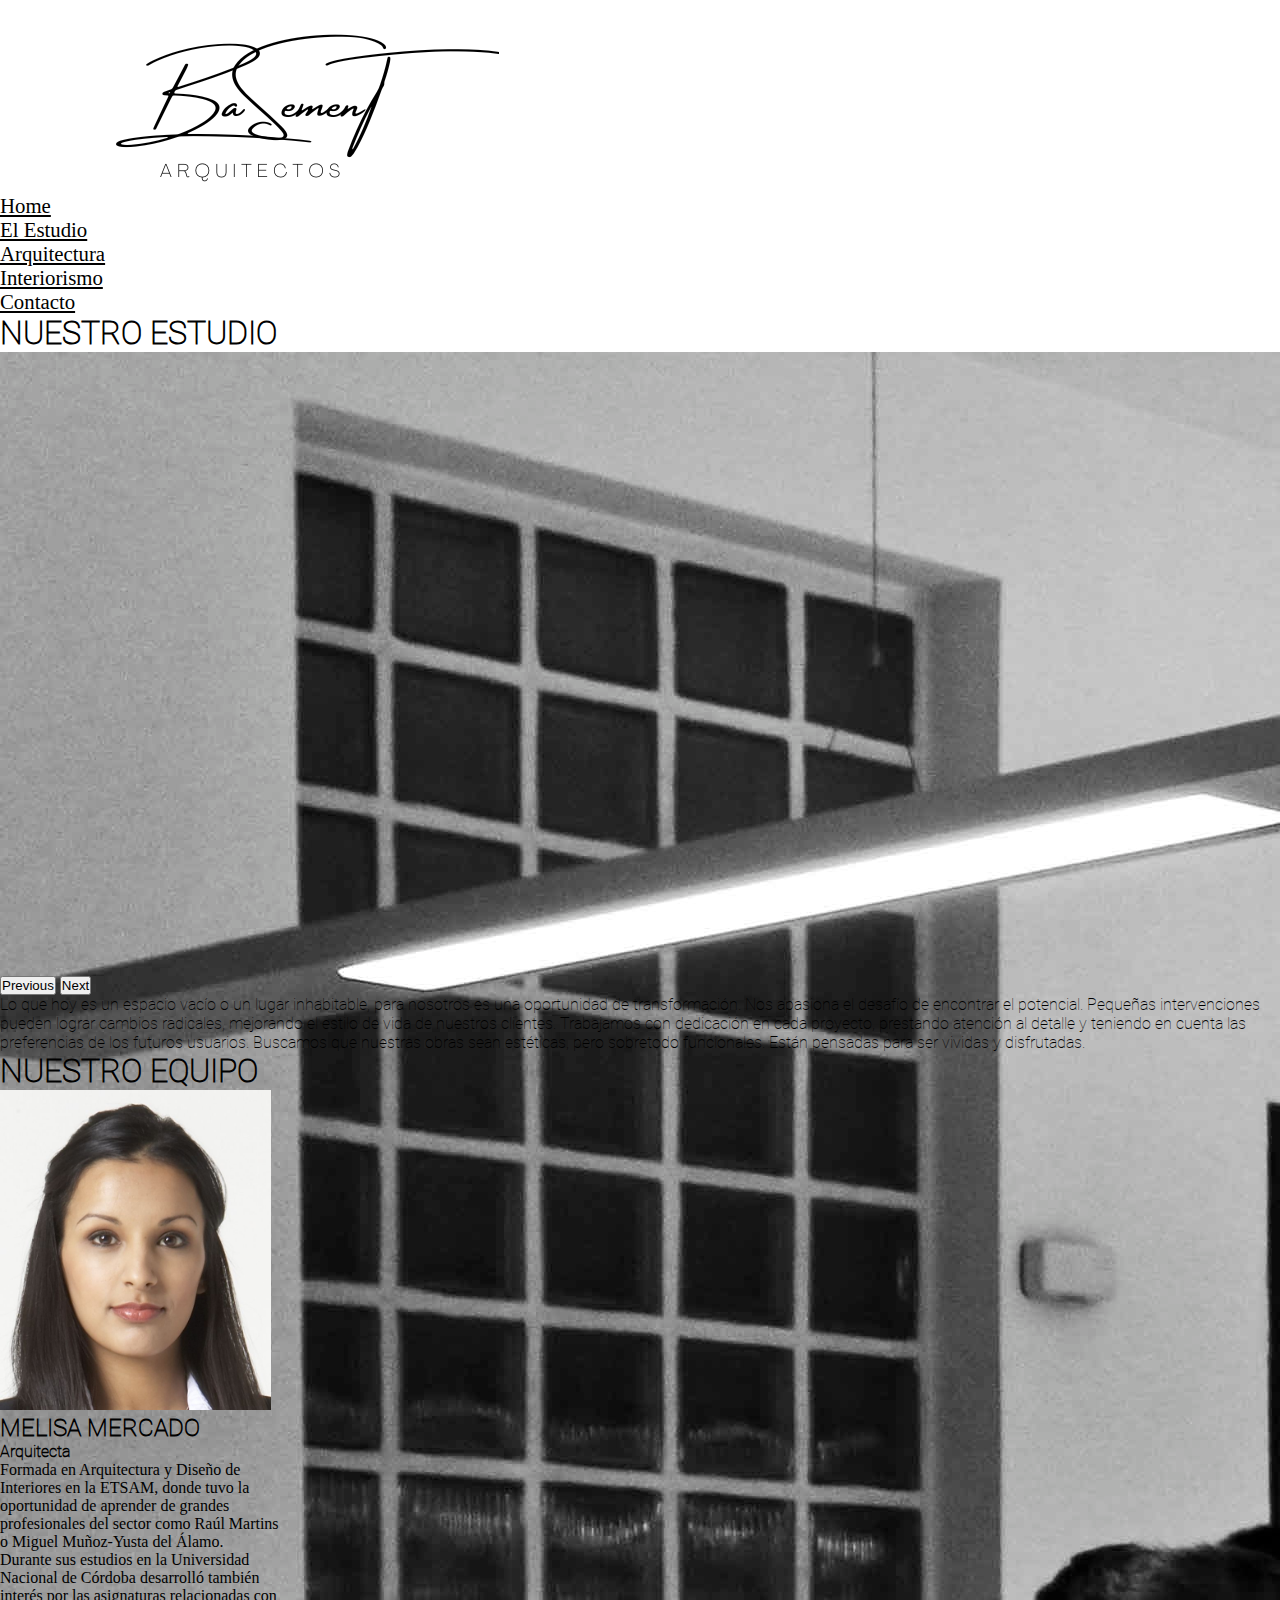
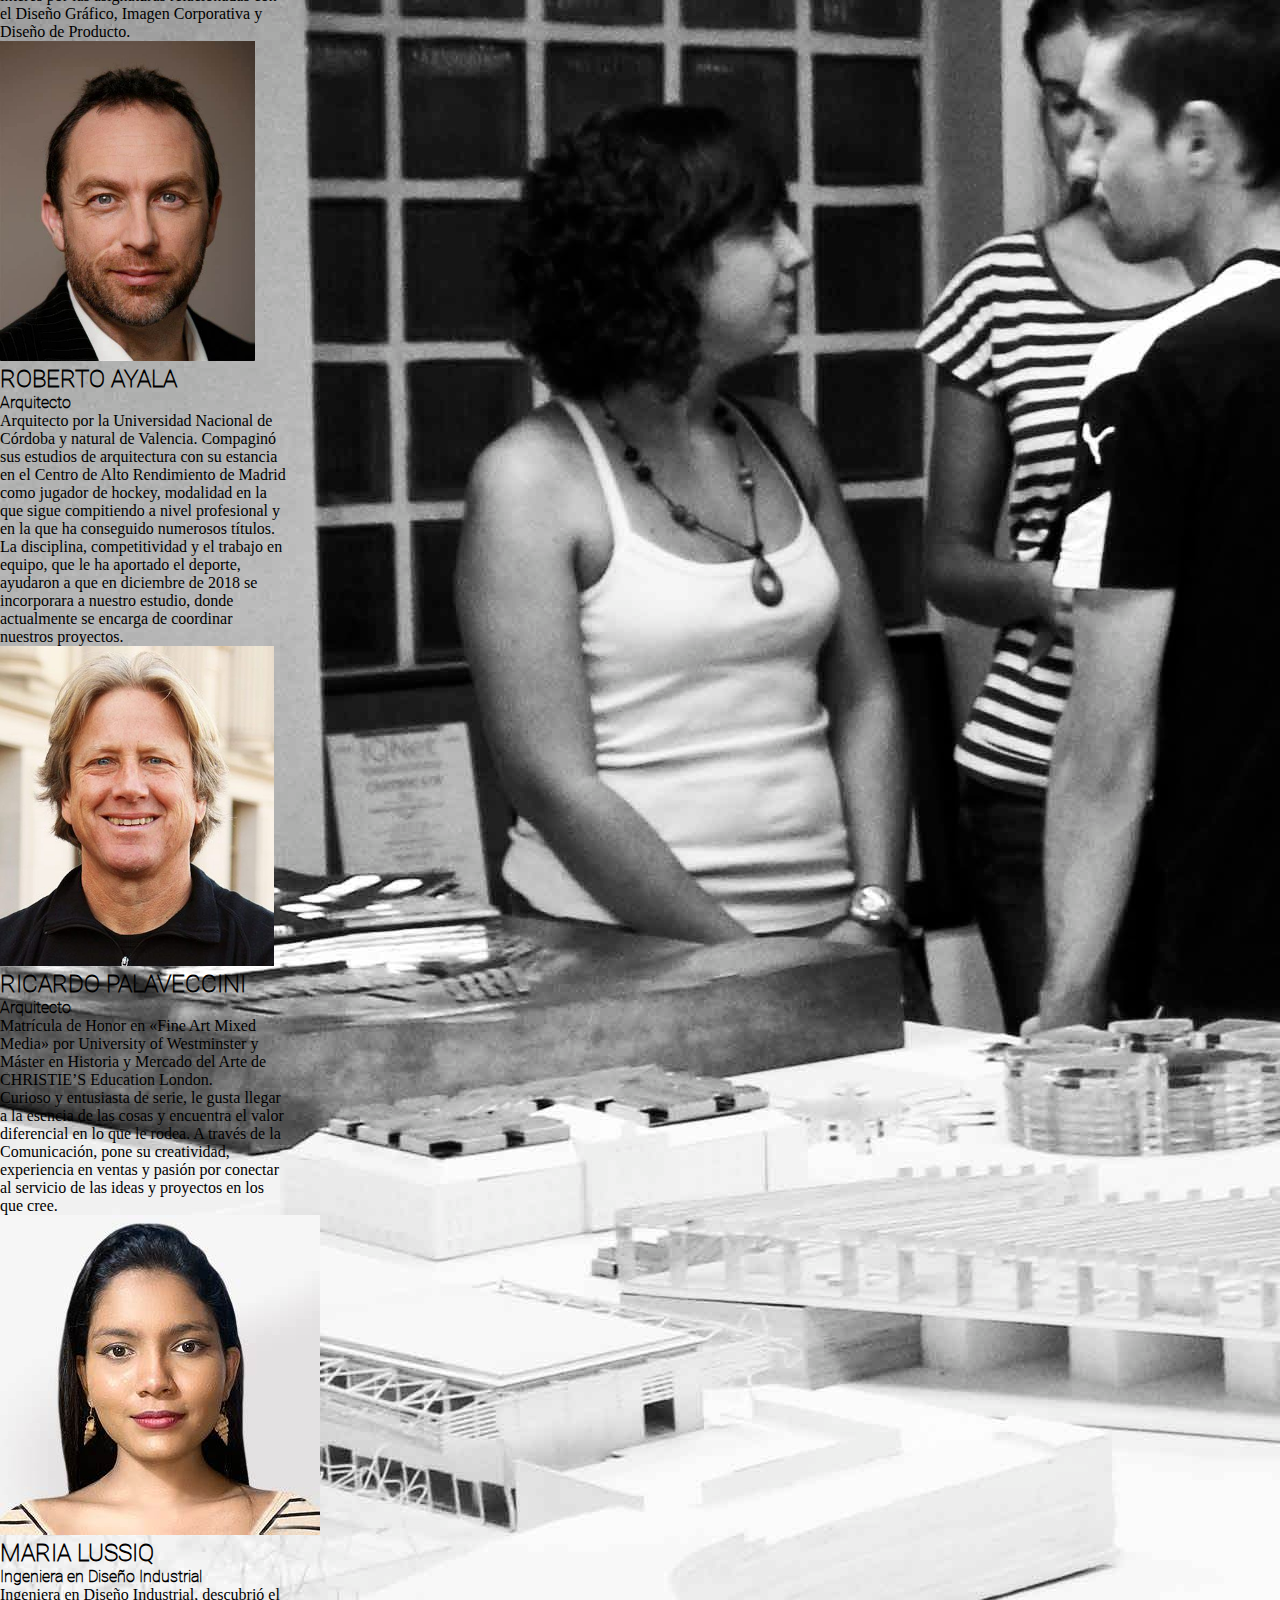
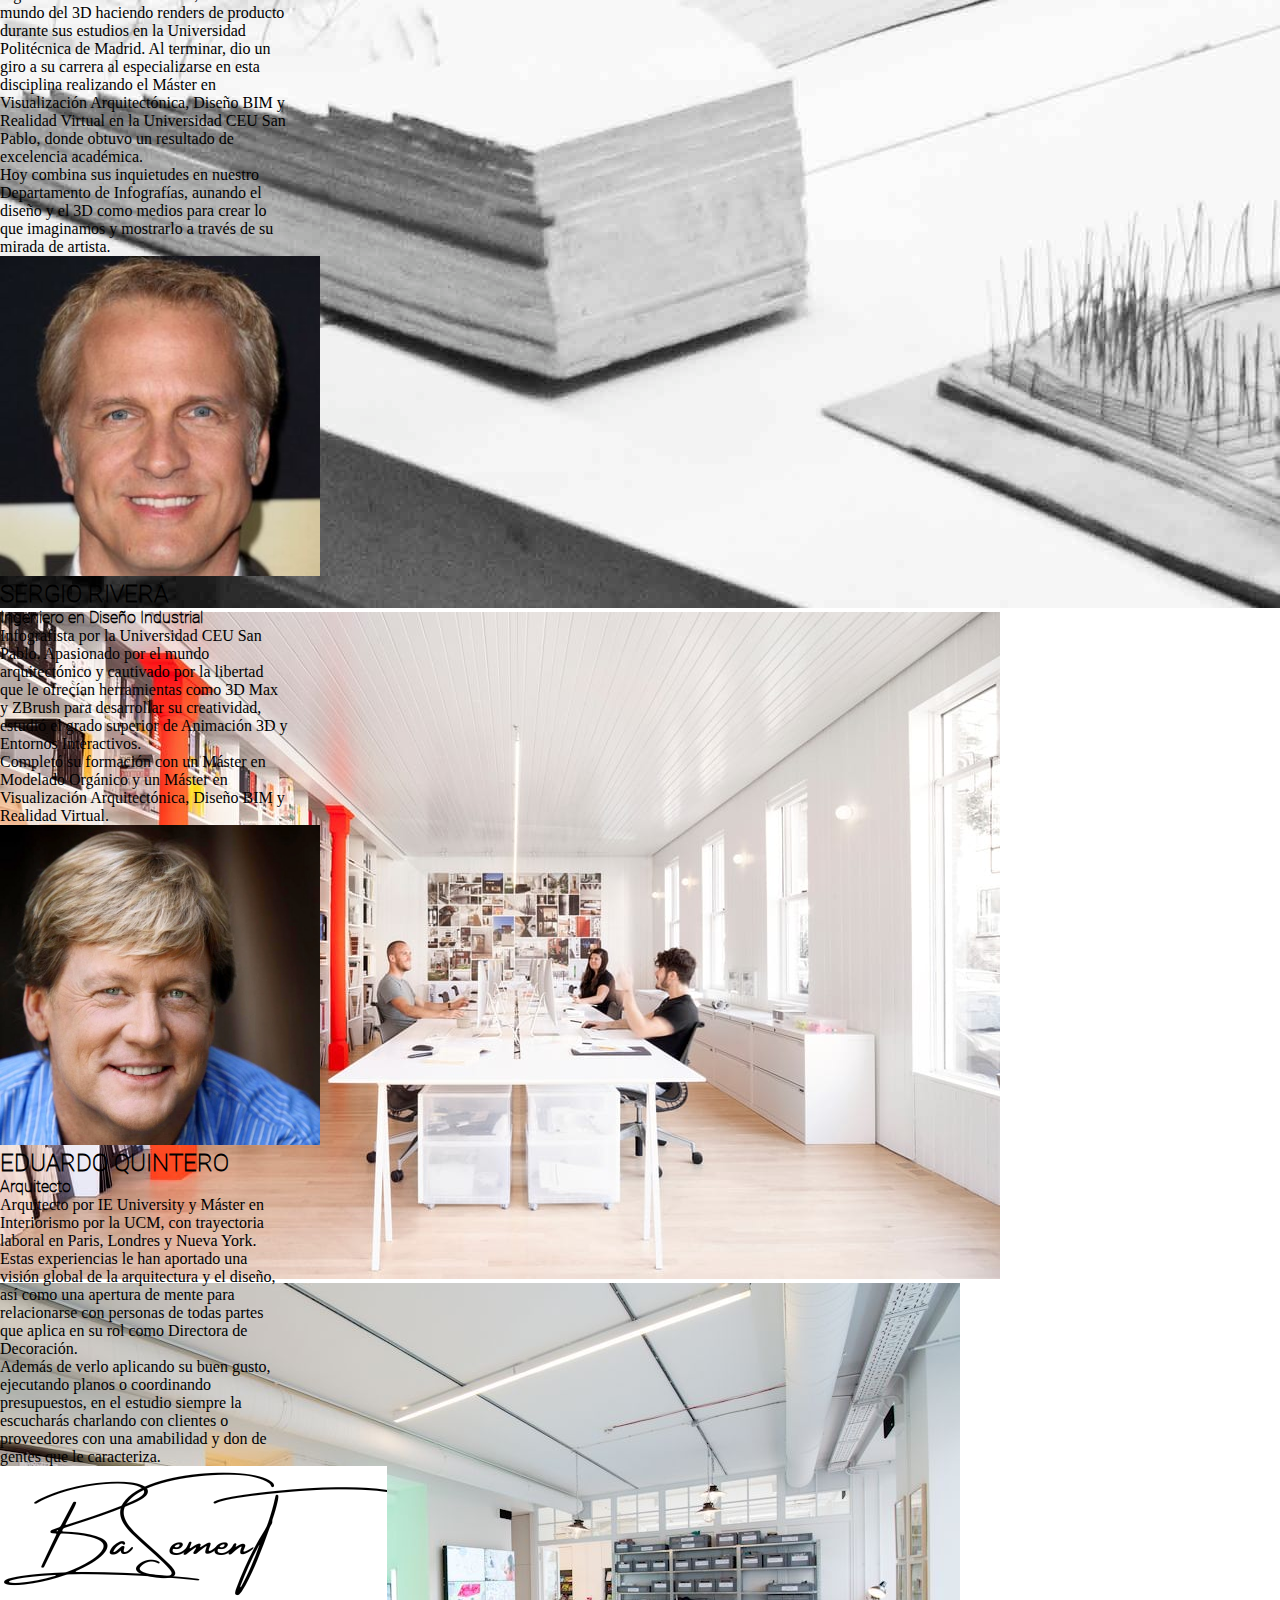
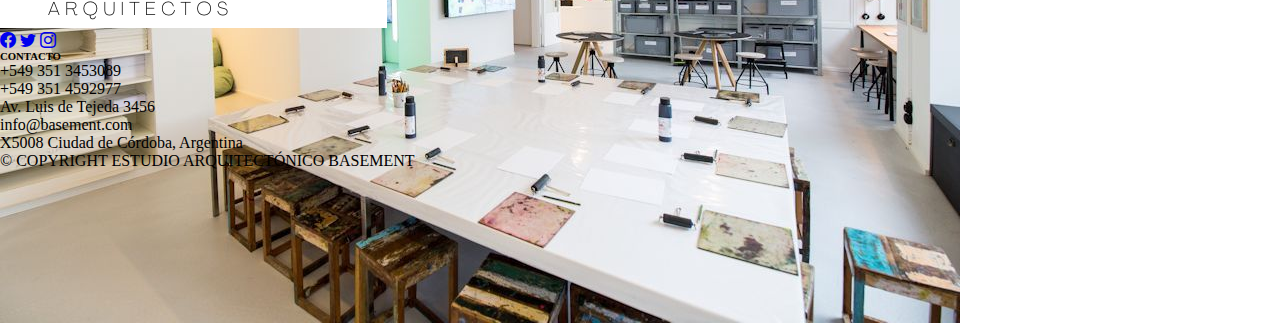
<file: pages/elestudio.html>
<!DOCTYPE html>
<html lang="en">
<head>
    <meta charset="UTF-8">
    <meta http-equiv="X-UA-Compatible" content="IE=edge">
    <meta name="viewport" content="width=device-width, initial-scale=1.0">
    <link href="https://cdn.jsdelivr.net/npm/bootstrap@5.1.3/dist/css/bootstrap.min.css" rel="stylesheet" integrity="sha384-1BmE4kWBq78iYhFldvKuhfTAU6auU8tT94WrHftjDbrCEXSU1oBoqyl2QvZ6jIW3" crossorigin="anonymous">
    <link rel="stylesheet" href="https://cdn.jsdelivr.net/npm/bootstrap-icons@1.9.1/font/bootstrap-icons.css">
    <link rel="stylesheet" href="https://cdnjs.cloudflare.com/ajax/libs/animate.css/4.1.1/animate.min.css"/>
    <link rel="shortcut icon" href="../assets/images/favicon-16x16.png">
    <link rel="stylesheet" href="../css/estilo.css">
    <title>Estudio Basement</title>
</head>
<body>
    <!-- <============================ENCABEZADO============================================> -->
    <header class="container-fluid d-flex justify-content-center">
       <div>
        <img src="../assets/images/logo basement.png" class="img-fluid" alt="logo basement" id="logo">
       </div>
    </header>

    <!-- <============================NAV============================================> -->

    <div>
        <ul class="nav justify-content-center" id="nav">
            <li class="nav-item">
              <a class="nav-link active" aria-current="page" href="../index.html">Home</a>
            </li>
            <li class="nav-item">
              <a class="nav-link" href="./elestudio.html">El Estudio</a>
            </li>
            <li class="nav-item">
              <a class="nav-link" href="./arquitectura.html">Arquitectura</a>
            </li>
            <li class="nav-item">
                <a class="nav-link" href="./interiorismo.html">Interiorismo</a>
              </li>
              <li class="nav-item">
                <a class="nav-link" href="./contacto.html">Contacto</a>
              </li>
        </ul>
    </div>

    <!-- <============================MAIN============================================> -->
  <main class="container">
    <section>
        <h1 class="p-5 fs-1 text-center fw-bold border-top border-1" id="eslogan">NUESTRO ESTUDIO</h1>
    </section>
    <div id="carouselExampleControls" class="carousel slide" data-bs-ride="carousel">
        <div class="carousel-inner">
          <div class="carousel-item active">
            <img src="../assets/images/estudio.jpg" class="d-block w-100" alt="...">
          </div>
          <div class="carousel-item">
            <img src="../assets/images/estudio1.jpg" class="d-block w-100" alt="...">
          </div>
          <div class="carousel-item">
            <img src="../assets/images/estudio3.jpg" class="d-block w-100" alt="...">
          </div>
        </div>
        <button class="carousel-control-prev" type="button" data-bs-target="#carouselExampleControls" data-bs-slide="prev">
          <span class="carousel-control-prev-icon" aria-hidden="true"></span>
          <span class="visually-hidden">Previous</span>
        </button>
        <button class="carousel-control-next" type="button" data-bs-target="#carouselExampleControls" data-bs-slide="next">
          <span class="carousel-control-next-icon" aria-hidden="true"></span>
          <span class="visually-hidden">Next</span>
        </button>
      </div>
      <section>
        <p class="text-center fs-3 fw-bold mt-4" id="eslogan"> Lo que hoy es un espacio vacío o un lugar inhabitable, para nosotros es una oportunidad de transformación. Nos apasiona el desafío de encontrar el potencial. Pequeñas intervenciones pueden lograr cambios radicales, mejorando el estilo de vida de nuestros clientes. Trabajamos con dedicación en cada proyecto, prestando atención al detalle y teniendo en cuenta las preferencias de los futuros usuarios. Buscamos que nuestras obras sean estéticas, pero sobretodo funcionales. Están pensadas para ser vividas y disfrutadas.
        </p>
      </section>

      <!-- <============================CARDS============================================> -->
      
     <div class="container border-top border-1">
        <h1 class="p-5 fs-1 text-center fw-bold" id="eslogan">NUESTRO EQUIPO</h1>
        <div class="row">
          <div class="col-lg-4 col-md-6 col-sm-12 mb-5 mt-5">
            <div class="card" style="width: 18rem;">
                <img src="../assets/images/persona1.jpg" class="card-img-top" alt="persona_uno">
                <div class="card-body">
                    <h2 class="text-center fw-bold" id="eslogan"> MELISA MERCADO </h2>
                    <h4 class="text-center fw-bold" id="eslogan">Arquitecta</h4>
                    <p class="card-text">Formada en Arquitectura y Diseño de Interiores en la ETSAM, donde tuvo la oportunidad de aprender de grandes profesionales del sector como Raúl Martins o Miguel Muñoz-Yusta del Álamo.</p>
                    <p class="card-text">Durante sus estudios en la Universidad Nacional de Córdoba desarrolló también interés por las asignaturas relacionadas con el Diseño Gráfico, Imagen Corporativa y Diseño de Producto.</p>
                </div>
            </div>
          </div>
          <div class="col-lg-4 col-md-6 col-sm-12 mb-5 mt-5">
            <div class="card" style="width: 18rem;">
                <img src="../assets/images/persona2.jpg" class="card-img-top" alt="persona_dos">
                <div class="card-body">
                    <h2 class="text-center fw-bold" id="eslogan"> ROBERTO AYALA </h2>
                    <h4 class="text-center fw-bold" id="eslogan">Arquitecto</h4>
                    <p class="card-text">Arquitecto por la Universidad Nacional de Córdoba y natural de Valencia. Compaginó sus estudios de arquitectura con su estancia en el Centro de Alto Rendimiento de Madrid como jugador de hockey, modalidad en la que sigue compitiendo a nivel profesional y en la que ha conseguido numerosos títulos.</p>
                    <p class="card-text">La disciplina, competitividad y el trabajo en equipo, que le ha aportado el deporte, ayudaron a que en diciembre de 2018 se incorporara a nuestro estudio, donde actualmente se encarga de coordinar nuestros proyectos.</p>
                </div>
              </div>
          </div>
          <div class="col-lg-4 col-md-6 col-sm-12 mb-2 mt-5">
            <div class="card" style="width: 18rem;">
                <img src="../assets/images/persona3.jpg" class="card-img-top" alt="persona_tres">
                <div class="card-body">
                    <h2 class="text-center fw-bold" id="eslogan"> RICARDO PALAVECCINI </h2>
                    <h4 class="text-center fw-bold" id="eslogan">Arquitecto</h4>
                    <p class="card-text">Matrícula de Honor en «Fine Art Mixed Media» por University of Westminster y Máster en Historia y Mercado del Arte de CHRISTIE’S Education London.  </p>
                    <p class="card-text">Curioso y entusiasta de serie, le gusta llegar a la esencia de las cosas y encuentra el valor diferencial en lo que le rodea. A través de la Comunicación, pone su creatividad, experiencia en ventas y pasión por conectar al servicio de las ideas y proyectos en los que cree.</p>
                  
                </div>
            </div>
          </div>
          <div class="col-lg-4 col-md-6 col-sm-12 mb-5 mt-5">
            <div class="card" style="width: 18rem;">
                <img src="../assets/images/persona4.jpg" class="card-img-top" alt="persona_cuatro">
                  <div class="card-body">
                    <h2 class="text-center fw-bold" id="eslogan"> MARIA LUSSIQ </h2>
                    <h4 class="text-center fw-bold" id="eslogan">Ingeniera en Diseño Industrial</h4>
                    <p class="card-text">Ingeniera en Diseño Industrial, descubrió el mundo del 3D haciendo renders de producto durante sus estudios en la Universidad Politécnica de Madrid. Al terminar, dio un giro a su carrera al especializarse en esta disciplina realizando el Máster en Visualización Arquitectónica, Diseño BIM y Realidad Virtual en la Universidad CEU San Pablo, donde obtuvo un resultado de excelencia académica. </p>
                    <p class="card-text">Hoy combina sus inquietudes en nuestro Departamento de Infografías, aunando el diseño y el 3D como medios para crear lo que imaginamos y mostrarlo a través de su mirada de artista.</p>
                  </div>
            </div>
          </div>
          <div class="col-lg-4 col-md-6 col-sm-12 mb-5 mt-5">
            <div class="card" style="width: 18rem;">
                <img src="../assets/images/persona5.jpg" class="card-img-top" alt="persona_cinco">
                <div class="card-body">
                    <h2 class="text-center fw-bold" id="eslogan"> SERGIO RIVERA </h2>
                    <h4 class="text-center fw-bold" id="eslogan">Ingeniero en Diseño Industrial</h4>
                  <p class="card-text">Infografista por la Universidad CEU San Pablo. Apasionado por el mundo arquitectónico y cautivado por la libertad que le ofrecían herramientas como 3D Max y ZBrush para desarrollar su creatividad, estudió el grado superior de Animación 3D y Entornos Interactivos.</p>
                  <p class="card-text">Completó su formación con un Máster en Modelado Orgánico y un Máster en Visualización Arquitectónica, Diseño BIM y Realidad Virtual. </p>
                </div>
              </div>
          </div>
          <div class="col-lg-4 col-md-6 col-sm-12 mb-5 mt-5">
            <div class="card" style="width: 18rem;">
                <img src="../assets/images/persona6.jpg" class="card-img-top" alt="persona_seis">
                <div class="card-body">
                    <h2 class="text-center fw-bold" id="eslogan"> EDUARDO QUINTERO </h2>
                    <h4 class="text-center fw-bold" id="eslogan">Arquitecto</h4>
                  <p class="card-text">Arquitecto por IE University y Máster en Interiorismo por la UCM, con trayectoria laboral en Paris, Londres y Nueva York. Estas experiencias le han aportado una visión global de la arquitectura y el diseño, así como una apertura de mente para relacionarse con personas de todas partes que aplica en su rol como Directora de Decoración. </p>
                <p class="card-text">Además de verlo aplicando su buen gusto, ejecutando planos o coordinando presupuestos, en el estudio siempre la escucharás charlando con clientes o proveedores con una amabilidad y don de gentes que le caracteriza.</p>
                </div>
              </div>
          </div>
      </div>
    </div>
  </main>
<!-- <============================FOOTER============================================> -->
<footer class="container mt-5">
    <div class="row">
      <div class="col col-lg-4 col-sm-6 col-md-6 ">
        <img src="../assets/images/logo basement2.png" alt="logo basement" id="logo-footer">
      </div>
      <div class="col-lg-4 col-sm-6 col-md-3 text-center fs-2 mb-5" id="iconos">
        <a href="#"><i class="bi bi-facebook"></i></a>
        <a href="#"><i class="bi bi-twitter"></i></a>
        <a href="#"><i class="bi bi-instagram"></i></a>
      </div>
      <div class="col-lg-4 col-sm-6 col-md-6" id="contacto">
        <h6>CONTACTO</h6>
        <p>+549 351 3453089</p>
        <p>+549 351 4592977</p>
        <p>Av. Luis de Tejeda 3456</p>
        <p>info@basement.com</p>
        <p>X5008 Ciudad de Córdoba, Argentina</p>
      </div>
    </div>
    <section>
      <p class="p-3 fs-6 text-center"> © COPYRIGHT ESTUDIO ARQUITECTÓNICO BASEMENT</p>
    </section>
</footer>

    <script src="https://cdn.jsdelivr.net/npm/@popperjs/core@2.10.2/dist/umd/popper.min.js" integrity="sha384-7+zCNj/IqJ95wo16oMtfsKbZ9ccEh31eOz1HGyDuCQ6wgnyJNSYdrPa03rtR1zdB" crossorigin="anonymous"></script>
    <script src="https://cdn.jsdelivr.net/npm/bootstrap@5.1.3/dist/js/bootstrap.min.js" integrity="sha384-QJHtvGhmr9XOIpI6YVutG+2QOK9T+ZnN4kzFN1RtK3zEFEIsxhlmWl5/YESvpZ13" crossorigin="anonymous">
    </script>      
</body>
</html>
</file>
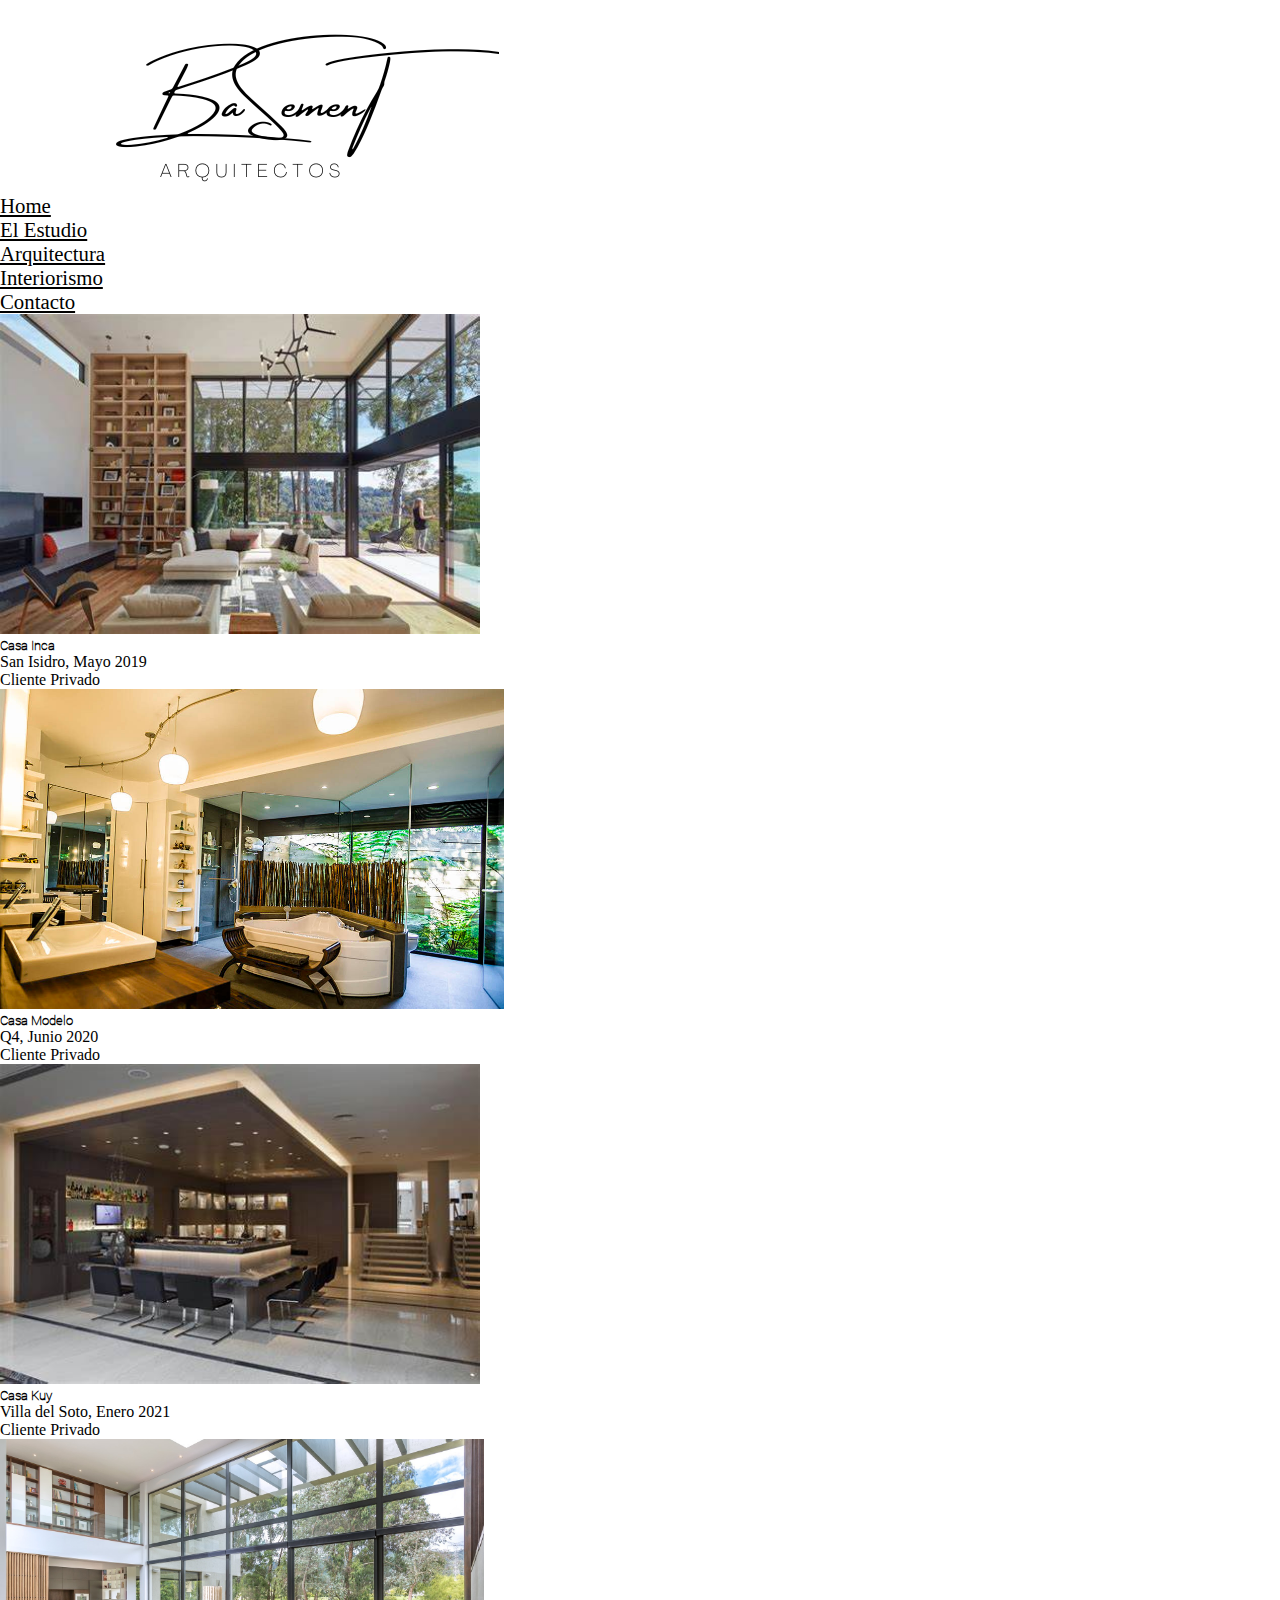
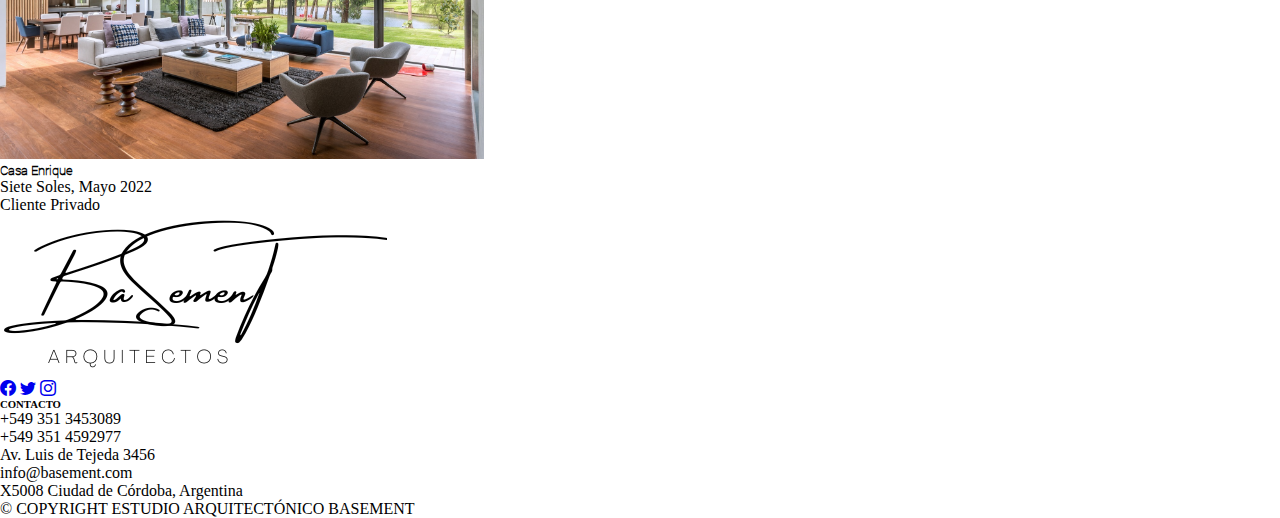
<file: pages/interiorismo.html>
<!DOCTYPE html>
<html lang="en">
<head>
    <meta charset="UTF-8">
    <meta http-equiv="X-UA-Compatible" content="IE=edge">
    <meta name="viewport" content="width=device-width, initial-scale=1.0">
    <link href="https://cdn.jsdelivr.net/npm/bootstrap@5.1.3/dist/css/bootstrap.min.css" rel="stylesheet" integrity="sha384-1BmE4kWBq78iYhFldvKuhfTAU6auU8tT94WrHftjDbrCEXSU1oBoqyl2QvZ6jIW3" crossorigin="anonymous">
    <link rel="stylesheet" href="https://cdn.jsdelivr.net/npm/bootstrap-icons@1.9.1/font/bootstrap-icons.css">
    <link rel="stylesheet" href="https://cdnjs.cloudflare.com/ajax/libs/animate.css/4.1.1/animate.min.css"/>
    <link rel="shortcut icon" href="../assets/images/favicon-16x16.png">
    <link rel="stylesheet" href="../css/estilo.css">
    <title>Estudio Basement</title>
</head>
<body>
    

    <!-- <============================ENCABEZADO============================================> -->

  <header class="container-fluid d-flex justify-content-center">
    <div>
        <img src="../assets/images/logo basement.png" class="img-fluid" alt="logo basement" id="logo">
    </div>
  </header>
  <div>
    <ul class="nav justify-content-center" id="nav">
        <li class="nav-item">
          <a class="nav-link active" aria-current="page" href="../index.html">Home</a>
        </li>
        <li class="nav-item">
          <a class="nav-link" href="./estudio.html">El Estudio</a>
        </li>
        <li class="nav-item">
          <a class="nav-link" href="./arquitectura.html">Arquitectura</a>
        </li>
        <li class="nav-item">
            <a class="nav-link" href="./interiorismo.html">Interiorismo</a>
          </li>
          <li class="nav-item">
            <a class="nav-link" href="./contacto.html">Contacto</a>
          </li>
      </ul>
  </div>

  <!-- <============================MAIN============================================> -->

  <!-- <============================CARDS============================================> -->
  
  <main class="container border-top border-1 ">
    <div class="row row-cols-1 row-cols-md-2 g-4 mt-4">
        <div class="col">
          <div class="card">
            <img src="../assets/images/int1.jpg" class="card-img-top" alt="Interior_uno">
            <div class="card-body">
              <h5 class="card-title text-center fw-bold fs-3" id="eslogan">Casa Inca</h5>
              <p class="card-text text-center fs-5"> San Isidro, Mayo 2019</p>
              <p class="card-text text-center fs-5"> Cliente Privado</p>
            </div>
          </div>
        </div>
        <div class="col">
          <div class="card">
            <img src="../assets/images/int2.jpg" class="card-img-top" alt="Interior_dos">
            <div class="card-body">
              <h5 class="card-title text-center fw-bold fs-3" id="eslogan">Casa Modelo</h5>
              <p class="card-text text-center fs-5"> Q4, Junio 2020</p>
              <p class="card-text text-center fs-5"> Cliente Privado</p>
            </div>
          </div>
        </div>
        <div class="col">
          <div class="card">
            <img src="../assets/images/int3.jpg" class="card-img-top" alt="Interior_tres">
            <div class="card-body">
              <h5 class="card-title text-center fw-bold fs-3" id="eslogan">Casa Kuy</h5>
              <p class="card-text text-center fs-5"> Villa del Soto, Enero 2021</p>
              <p class="card-text text-center fs-5"> Cliente Privado</p>
              
            </div>
          </div>
        </div>
        <div class="col">
          <div class="card">
            <img src="../assets/images/int4.jpg" class="card-img-top" alt="Interior_cuatro">
            <div class="card-body">
              <h5 class="card-title text-center fw-bold fs-3" id="eslogan">Casa Enrique</h5>
              <p class="card-text text-center fs-5"> Siete Soles, Mayo 2022</p>
              <p class="card-text text-center fs-5"> Cliente Privado</p>
            
            </div>
          </div>
        </div>
      </div>
  </main>

  <!-- <============================FOOTER============================================> -->

  <footer class="container mt-5">
    <div class="row">
      <div class="col col-lg-4 col-sm-6 col-md-6 ">
        <img src="../assets/images/logo basement2.png" alt="logo basement" id="logo-footer">
      </div>
      <div class="col-lg-4 col-sm-6 col-md-3 text-center fs-2 mb-5" id="iconos">
        <a href="#"><i class="bi bi-facebook"></i></a>
        <a href="#"><i class="bi bi-twitter"></i></a>
        <a href="#"><i class="bi bi-instagram"></i></a>
      </div>
      <div class="col-lg-4 col-sm-6 col-md-6" id="contacto">
        <h6>CONTACTO</h6>
        <p>+549 351 3453089</p>
        <p>+549 351 4592977</p>
        <p>Av. Luis de Tejeda 3456</p>
        <p>info@basement.com</p>
        <p>X5008 Ciudad de Córdoba, Argentina</p>
      </div>
    </div>
    <section>
      <p class="p-3 fs-6 text-center"> © COPYRIGHT ESTUDIO ARQUITECTÓNICO BASEMENT</p>
    </section>
  </footer>



    <script src="https://cdn.jsdelivr.net/npm/@popperjs/core@2.10.2/dist/umd/popper.min.js" integrity="sha384-7+zCNj/IqJ95wo16oMtfsKbZ9ccEh31eOz1HGyDuCQ6wgnyJNSYdrPa03rtR1zdB" crossorigin="anonymous"></script>
    <script src="https://cdn.jsdelivr.net/npm/bootstrap@5.1.3/dist/js/bootstrap.min.js" integrity="sha384-QJHtvGhmr9XOIpI6YVutG+2QOK9T+ZnN4kzFN1RtK3zEFEIsxhlmWl5/YESvpZ13" crossorigin="anonymous">
    </script>      
</body>
</html>
</file>
<file: css/estilo.css>
* {
    padding: 0;
    margin: 0;
}

@font-face {
    font-family: "princfont";
    src: url(../assets/fonts/Roboto-Thin.ttf);
}


.animate__animated.animate__zoomIn {
    --animate-duration: 5s;
  }

#nav a {
    color: black;
    font-size: 1.3rem;
    margin-top: 20px;
    margin-bottom: 20px;   
}

#eslogan {
    font-family: 'princfont';
    color: black;
}
 
#proyectos {
    font-family: 'princfont';
    color: black;
    
}

.carousel-inner {
    max-height: 39rem;
}

.img-fluid img {
    height: 700px !important;
    width: 50% !important;
}

#equipo img {
    max-height: 40rem !important;
}

.card-img-top {
    height: 320px !important;
}

/* <!-- <============================MEDIA QUERIES PANTALLA PEQUEÑA============================================> --> */

@media (max-width: 767.98px) {
    .nav-link {
        font-size: 16px !important;   
    }

    .img-thumbnail {
        width: 75% !important;
    }

    .card {
        width: 75% !important;  
    }


    .card-text {
        display: none;
    }

}

@media (max-width: 575.98px) {
    .nav-link {
        font-size: 13px !important;   
    }
}

@media (max-width: 767.98px) {
    #logo-footer {
        display: none;
    }
    #contacto {
        text-align: center !important;
    }
    #iconos a {
        text-align: center !important;
    }
}
 
/* <!-- <============================MEDIA QUERIES PANTALLA MEDIA============================================>*/


@media (max-width: 991.98px) {
    #logo-footer {
        display: none !important;
    }
    #contacto {
        text-align: center !important;
    }
    #iconos a {
        text-align: center !important;
    }
    .img-thumbnail {
        width: 100% !important;
    }
}


/* <!-- <============================MEDIA QUERIES PANTALLA GRANDE============================================>*/

@media (max-width:1199.98px) {
    .img-thumbnail {
        width: 100% !important;
    }
}
</file>
